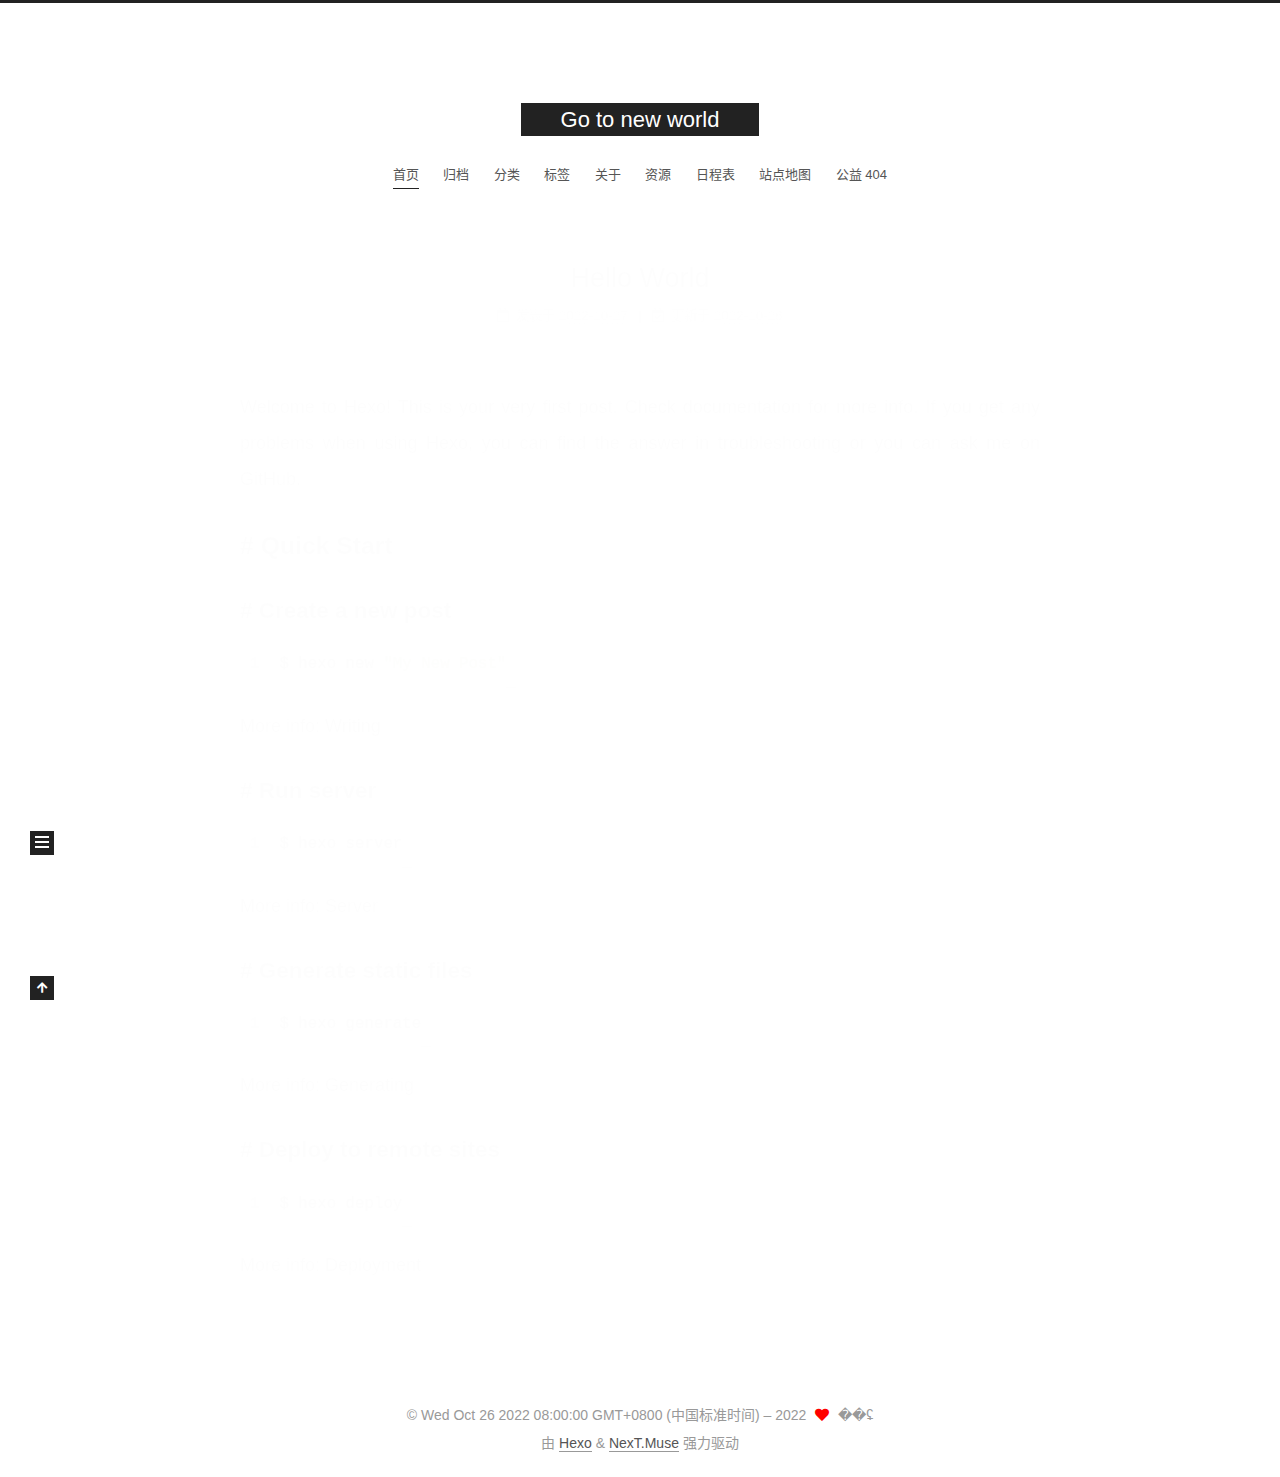
<file: index.html>
<!DOCTYPE html>
<html lang="zh-CN">
<head>
  <meta charset="UTF-8">
<meta name="viewport" content="width=device-width, initial-scale=1, maximum-scale=2">
<meta name="theme-color" content="#222">
<meta name="generator" content="Hexo 5.4.2">
  <link rel="apple-touch-icon" sizes="180x180" href="/images/apple-touch-icon-next.png">
  <link rel="icon" type="image/png" sizes="32x32" href="/images/favicon-32x32-next.png">
  <link rel="icon" type="image/png" sizes="16x16" href="/images/favicon-16x16-next.png">
  <link rel="mask-icon" href="/images/logo.svg" color="#222">

<link rel="stylesheet" href="/css/main.css">


<link rel="stylesheet" href="/lib/font-awesome/css/all.min.css">

<script id="hexo-configurations">
    var NexT = window.NexT || {};
    var CONFIG = {"hostname":"example.com","root":"/","scheme":"Muse","version":"7.8.0","exturl":false,"sidebar":{"position":"left","display":"post","padding":18,"offset":12,"onmobile":false},"copycode":{"enable":false,"show_result":false,"style":null},"back2top":{"enable":true,"sidebar":false,"scrollpercent":false},"bookmark":{"enable":false,"color":"#222","save":"auto"},"fancybox":false,"mediumzoom":false,"lazyload":false,"pangu":false,"comments":{"style":"tabs","active":null,"storage":true,"lazyload":false,"nav":null},"algolia":{"hits":{"per_page":10},"labels":{"input_placeholder":"Search for Posts","hits_empty":"We didn't find any results for the search: ${query}","hits_stats":"${hits} results found in ${time} ms"}},"localsearch":{"enable":false,"trigger":"auto","top_n_per_article":1,"unescape":false,"preload":false},"motion":{"enable":true,"async":false,"transition":{"post_block":"fadeIn","post_header":"slideDownIn","post_body":"slideDownIn","coll_header":"slideLeftIn","sidebar":"slideUpIn"}}};
  </script>

  <meta name="description" content="good good study , day day up !">
<meta property="og:type" content="website">
<meta property="og:title" content="Go to new world">
<meta property="og:url" content="http://example.com/index.html">
<meta property="og:site_name" content="Go to new world">
<meta property="og:description" content="good good study , day day up !">
<meta property="og:locale" content="zh_CN">
<meta property="article:author" content="��ʢ">
<meta name="twitter:card" content="summary">

<link rel="canonical" href="http://example.com/">


<script id="page-configurations">
  // https://hexo.io/docs/variables.html
  CONFIG.page = {
    sidebar: "",
    isHome : true,
    isPost : false,
    lang   : 'zh-CN'
  };
</script>

  <title>Go to new world</title>
  






  <noscript>
  <style>
  .use-motion .brand,
  .use-motion .menu-item,
  .sidebar-inner,
  .use-motion .post-block,
  .use-motion .pagination,
  .use-motion .comments,
  .use-motion .post-header,
  .use-motion .post-body,
  .use-motion .collection-header { opacity: initial; }

  .use-motion .site-title,
  .use-motion .site-subtitle {
    opacity: initial;
    top: initial;
  }

  .use-motion .logo-line-before i { left: initial; }
  .use-motion .logo-line-after i { right: initial; }
  </style>
</noscript>

</head>

<body itemscope itemtype="http://schema.org/WebPage">
  <div class="container use-motion">
    <div class="headband"></div>

    <header class="header" itemscope itemtype="http://schema.org/WPHeader">
      <div class="header-inner"><div class="site-brand-container">
  <div class="site-nav-toggle">
    <div class="toggle" aria-label="切换导航栏">
      <span class="toggle-line toggle-line-first"></span>
      <span class="toggle-line toggle-line-middle"></span>
      <span class="toggle-line toggle-line-last"></span>
    </div>
  </div>

  <div class="site-meta">

    <a href="/" class="brand" rel="start">
      <span class="logo-line-before"><i></i></span>
      <h1 class="site-title">Go to new world</h1>
      <span class="logo-line-after"><i></i></span>
    </a>
  </div>

  <div class="site-nav-right">
    <div class="toggle popup-trigger">
    </div>
  </div>
</div>




<nav class="site-nav">
  <ul id="menu" class="main-menu menu">
        <li class="menu-item menu-item-home">

    <a href="/" rel="section"><i class="home fa-fw"></i>首页</a>

  </li>
        <li class="menu-item menu-item-archives">

    <a href="/archives/" rel="section"><i class="archive fa-fw"></i>归档</a>

  </li>
        <li class="menu-item menu-item-categories">

    <a href="/categories/" rel="section"><i class="th fa-fw"></i>分类</a>

  </li>
        <li class="menu-item menu-item-tags">

    <a href="/tags/" rel="section"><i class="tags fa-fw"></i>标签</a>

  </li>
        <li class="menu-item menu-item-about">

    <a href="/about/" rel="section"><i class="user fa-fw"></i>关于</a>

  </li>
        <li class="menu-item menu-item-resources">

    <a href="/resources/" rel="section"><i class="download fa-fw"></i>资源</a>

  </li>
        <li class="menu-item menu-item-schedule">

    <a href="/schedule/" rel="section"><i class="calendar fa-fw"></i>日程表</a>

  </li>
        <li class="menu-item menu-item-sitemap">

    <a href="/sitemap.xml" rel="section"><i class="sitemap fa-fw"></i>站点地图</a>

  </li>
        <li class="menu-item menu-item-commonweal">

    <a href="/404/" rel="section"><i class="heartbeat fa-fw"></i>公益 404</a>

  </li>
  </ul>
</nav>




</div>
    </header>

    
  <div class="back-to-top">
    <i class="fa fa-arrow-up"></i>
    <span>0%</span>
  </div>


    <main class="main">
      <div class="main-inner">
        <div class="content-wrap">
          

          <div class="content index posts-expand">
            
      
  
  
  <article itemscope itemtype="http://schema.org/Article" class="post-block" lang="zh-CN">
    <link itemprop="mainEntityOfPage" href="http://example.com/2022/10/27/hello-world/">

    <span hidden itemprop="author" itemscope itemtype="http://schema.org/Person">
      <meta itemprop="image" content="/images/avatar.gif">
      <meta itemprop="name" content="��ʢ">
      <meta itemprop="description" content="good good study , day day up !">
    </span>

    <span hidden itemprop="publisher" itemscope itemtype="http://schema.org/Organization">
      <meta itemprop="name" content="Go to new world">
    </span>
      <header class="post-header">
        <h2 class="post-title" itemprop="name headline">
          
            <a href="/2022/10/27/hello-world/" class="post-title-link" itemprop="url">Hello World</a>
        </h2>

        <div class="post-meta">
            <span class="post-meta-item">
              <span class="post-meta-item-icon">
                <i class="far fa-calendar"></i>
              </span>
              <span class="post-meta-item-text">发表于</span>

              <time title="创建时间：2022-10-27 14:39:21" itemprop="dateCreated datePublished" datetime="2022-10-27T14:39:21+08:00">2022-10-27</time>
            </span>
              <span class="post-meta-item">
                <span class="post-meta-item-icon">
                  <i class="far fa-calendar-check"></i>
                </span>
                <span class="post-meta-item-text">更新于</span>
                <time title="修改时间：2022-10-26 19:26:44" itemprop="dateModified" datetime="2022-10-26T19:26:44+08:00">2022-10-26</time>
              </span>

          

        </div>
      </header>

    
    
    
    <div class="post-body" itemprop="articleBody">

      
          <p>Welcome to <a target="_blank" rel="noopener" href="https://hexo.io/">Hexo</a>! This is your very first post. Check <a target="_blank" rel="noopener" href="https://hexo.io/docs/">documentation</a> for more info. If you get any problems when using Hexo, you can find the answer in <a target="_blank" rel="noopener" href="https://hexo.io/docs/troubleshooting.html">troubleshooting</a> or you can ask me on <a target="_blank" rel="noopener" href="https://github.com/hexojs/hexo/issues">GitHub</a>.</p>
<h2 id="quick-start"><a class="markdownIt-Anchor" href="#quick-start">#</a> Quick Start</h2>
<h3 id="create-a-new-post"><a class="markdownIt-Anchor" href="#create-a-new-post">#</a> Create a new post</h3>
<figure class="highlight bash"><table><tr><td class="gutter"><pre><span class="line">1</span><br></pre></td><td class="code"><pre><span class="line">$ hexo new <span class="string">&quot;My New Post&quot;</span></span><br></pre></td></tr></table></figure>
<p>More info: <a target="_blank" rel="noopener" href="https://hexo.io/docs/writing.html">Writing</a></p>
<h3 id="run-server"><a class="markdownIt-Anchor" href="#run-server">#</a> Run server</h3>
<figure class="highlight bash"><table><tr><td class="gutter"><pre><span class="line">1</span><br></pre></td><td class="code"><pre><span class="line">$ hexo server</span><br></pre></td></tr></table></figure>
<p>More info: <a target="_blank" rel="noopener" href="https://hexo.io/docs/server.html">Server</a></p>
<h3 id="generate-static-files"><a class="markdownIt-Anchor" href="#generate-static-files">#</a> Generate static files</h3>
<figure class="highlight bash"><table><tr><td class="gutter"><pre><span class="line">1</span><br></pre></td><td class="code"><pre><span class="line">$ hexo generate</span><br></pre></td></tr></table></figure>
<p>More info: <a target="_blank" rel="noopener" href="https://hexo.io/docs/generating.html">Generating</a></p>
<h3 id="deploy-to-remote-sites"><a class="markdownIt-Anchor" href="#deploy-to-remote-sites">#</a> Deploy to remote sites</h3>
<figure class="highlight bash"><table><tr><td class="gutter"><pre><span class="line">1</span><br></pre></td><td class="code"><pre><span class="line">$ hexo deploy</span><br></pre></td></tr></table></figure>
<p>More info: <a target="_blank" rel="noopener" href="https://hexo.io/docs/one-command-deployment.html">Deployment</a></p>

      
    </div>

    
    
    
      <footer class="post-footer">
        <div class="post-eof"></div>
      </footer>
  </article>
  
  
  


  



          </div>
          

<script>
  window.addEventListener('tabs:register', () => {
    let { activeClass } = CONFIG.comments;
    if (CONFIG.comments.storage) {
      activeClass = localStorage.getItem('comments_active') || activeClass;
    }
    if (activeClass) {
      let activeTab = document.querySelector(`a[href="#comment-${activeClass}"]`);
      if (activeTab) {
        activeTab.click();
      }
    }
  });
  if (CONFIG.comments.storage) {
    window.addEventListener('tabs:click', event => {
      if (!event.target.matches('.tabs-comment .tab-content .tab-pane')) return;
      let commentClass = event.target.classList[1];
      localStorage.setItem('comments_active', commentClass);
    });
  }
</script>

        </div>
          
  
  <div class="toggle sidebar-toggle">
    <span class="toggle-line toggle-line-first"></span>
    <span class="toggle-line toggle-line-middle"></span>
    <span class="toggle-line toggle-line-last"></span>
  </div>

  <aside class="sidebar">
    <div class="sidebar-inner">

      <ul class="sidebar-nav motion-element">
        <li class="sidebar-nav-toc">
          文章目录
        </li>
        <li class="sidebar-nav-overview">
          站点概览
        </li>
      </ul>

      <!--noindex-->
      <div class="post-toc-wrap sidebar-panel">
      </div>
      <!--/noindex-->

      <div class="site-overview-wrap sidebar-panel">
        <div class="site-author motion-element" itemprop="author" itemscope itemtype="http://schema.org/Person">
  <p class="site-author-name" itemprop="name">��ʢ</p>
  <div class="site-description" itemprop="description">good good study , day day up !</div>
</div>
<div class="site-state-wrap motion-element">
  <nav class="site-state">
      <div class="site-state-item site-state-posts">
          <a href="/archives/">
        
          <span class="site-state-item-count">1</span>
          <span class="site-state-item-name">日志</span>
        </a>
      </div>
  </nav>
</div>



      </div>

    </div>
  </aside>
  <div id="sidebar-dimmer"></div>


      </div>
    </main>

    <footer class="footer">
      <div class="footer-inner">
        

        

<div class="copyright">
  
  &copy; Wed Oct 26 2022 08:00:00 GMT+0800 (中国标准时间) – 
  <span itemprop="copyrightYear">2022</span>
  <span class="with-love">
    <i class="fa fa-heart"></i>
  </span>
  <span class="author" itemprop="copyrightHolder">��ʢ</span>
</div>
  <div class="powered-by">由 <a href="https://hexo.io/" class="theme-link" rel="noopener" target="_blank">Hexo</a> & <a href="https://muse.theme-next.org/" class="theme-link" rel="noopener" target="_blank">NexT.Muse</a> 强力驱动
  </div>

        








      </div>
    </footer>
  </div>

  
  <script src="/lib/anime.min.js"></script>
  <script src="/lib/velocity/velocity.min.js"></script>
  <script src="/lib/velocity/velocity.ui.min.js"></script>

<script src="/js/utils.js"></script>

<script src="/js/motion.js"></script>


<script src="/js/schemes/muse.js"></script>


<script src="/js/next-boot.js"></script>




  















  

  

</body>
</html>
</file>
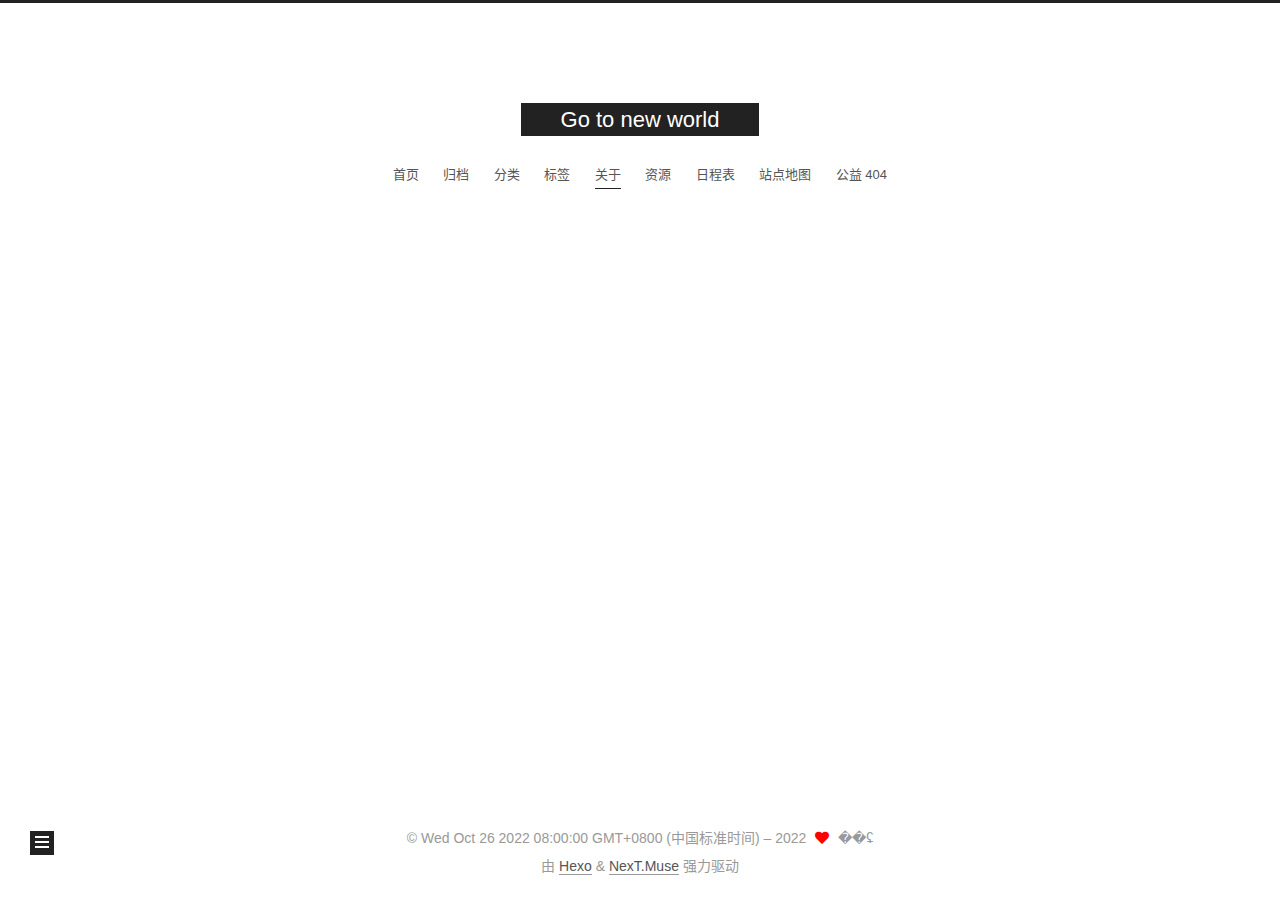
<file: about/index.html>
<!DOCTYPE html>
<html lang="zh-CN">
<head>
  <meta charset="UTF-8">
<meta name="viewport" content="width=device-width, initial-scale=1, maximum-scale=2">
<meta name="theme-color" content="#222">
<meta name="generator" content="Hexo 5.4.2">
  <link rel="apple-touch-icon" sizes="180x180" href="/images/apple-touch-icon-next.png">
  <link rel="icon" type="image/png" sizes="32x32" href="/images/favicon-32x32-next.png">
  <link rel="icon" type="image/png" sizes="16x16" href="/images/favicon-16x16-next.png">
  <link rel="mask-icon" href="/images/logo.svg" color="#222">

<link rel="stylesheet" href="/css/main.css">


<link rel="stylesheet" href="/lib/font-awesome/css/all.min.css">

<script id="hexo-configurations">
    var NexT = window.NexT || {};
    var CONFIG = {"hostname":"example.com","root":"/","scheme":"Muse","version":"7.8.0","exturl":false,"sidebar":{"position":"left","display":"post","padding":18,"offset":12,"onmobile":false},"copycode":{"enable":false,"show_result":false,"style":null},"back2top":{"enable":true,"sidebar":false,"scrollpercent":false},"bookmark":{"enable":false,"color":"#222","save":"auto"},"fancybox":false,"mediumzoom":false,"lazyload":false,"pangu":false,"comments":{"style":"tabs","active":null,"storage":true,"lazyload":false,"nav":null},"algolia":{"hits":{"per_page":10},"labels":{"input_placeholder":"Search for Posts","hits_empty":"We didn't find any results for the search: ${query}","hits_stats":"${hits} results found in ${time} ms"}},"localsearch":{"enable":false,"trigger":"auto","top_n_per_article":1,"unescape":false,"preload":false},"motion":{"enable":true,"async":false,"transition":{"post_block":"fadeIn","post_header":"slideDownIn","post_body":"slideDownIn","coll_header":"slideLeftIn","sidebar":"slideUpIn"}}};
  </script>

  <meta name="description" content="good good study , day day up !">
<meta property="og:type" content="website">
<meta property="og:title" content="关于">
<meta property="og:url" content="http://example.com/about/index.html">
<meta property="og:site_name" content="Go to new world">
<meta property="og:description" content="good good study , day day up !">
<meta property="og:locale" content="zh_CN">
<meta property="article:published_time" content="2022-10-26T13:49:00.000Z">
<meta property="article:modified_time" content="2022-10-26T13:53:14.875Z">
<meta property="article:author" content="��ʢ">
<meta name="twitter:card" content="summary">

<link rel="canonical" href="http://example.com/about/">


<script id="page-configurations">
  // https://hexo.io/docs/variables.html
  CONFIG.page = {
    sidebar: "",
    isHome : false,
    isPost : false,
    lang   : 'zh-CN'
  };
</script>

  <title>关于 | Go to new world
</title>
  






  <noscript>
  <style>
  .use-motion .brand,
  .use-motion .menu-item,
  .sidebar-inner,
  .use-motion .post-block,
  .use-motion .pagination,
  .use-motion .comments,
  .use-motion .post-header,
  .use-motion .post-body,
  .use-motion .collection-header { opacity: initial; }

  .use-motion .site-title,
  .use-motion .site-subtitle {
    opacity: initial;
    top: initial;
  }

  .use-motion .logo-line-before i { left: initial; }
  .use-motion .logo-line-after i { right: initial; }
  </style>
</noscript>

</head>

<body itemscope itemtype="http://schema.org/WebPage">
  <div class="container use-motion">
    <div class="headband"></div>

    <header class="header" itemscope itemtype="http://schema.org/WPHeader">
      <div class="header-inner"><div class="site-brand-container">
  <div class="site-nav-toggle">
    <div class="toggle" aria-label="切换导航栏">
      <span class="toggle-line toggle-line-first"></span>
      <span class="toggle-line toggle-line-middle"></span>
      <span class="toggle-line toggle-line-last"></span>
    </div>
  </div>

  <div class="site-meta">

    <a href="/" class="brand" rel="start">
      <span class="logo-line-before"><i></i></span>
      <h1 class="site-title">Go to new world</h1>
      <span class="logo-line-after"><i></i></span>
    </a>
  </div>

  <div class="site-nav-right">
    <div class="toggle popup-trigger">
    </div>
  </div>
</div>




<nav class="site-nav">
  <ul id="menu" class="main-menu menu">
        <li class="menu-item menu-item-home">

    <a href="/" rel="section"><i class="home fa-fw"></i>首页</a>

  </li>
        <li class="menu-item menu-item-archives">

    <a href="/archives/" rel="section"><i class="archive fa-fw"></i>归档</a>

  </li>
        <li class="menu-item menu-item-categories">

    <a href="/categories/" rel="section"><i class="th fa-fw"></i>分类</a>

  </li>
        <li class="menu-item menu-item-tags">

    <a href="/tags/" rel="section"><i class="tags fa-fw"></i>标签</a>

  </li>
        <li class="menu-item menu-item-about">

    <a href="/about/" rel="section"><i class="user fa-fw"></i>关于</a>

  </li>
        <li class="menu-item menu-item-resources">

    <a href="/resources/" rel="section"><i class="download fa-fw"></i>资源</a>

  </li>
        <li class="menu-item menu-item-schedule">

    <a href="/schedule/" rel="section"><i class="calendar fa-fw"></i>日程表</a>

  </li>
        <li class="menu-item menu-item-sitemap">

    <a href="/sitemap.xml" rel="section"><i class="sitemap fa-fw"></i>站点地图</a>

  </li>
        <li class="menu-item menu-item-commonweal">

    <a href="/404/" rel="section"><i class="heartbeat fa-fw"></i>公益 404</a>

  </li>
  </ul>
</nav>




</div>
    </header>

    
  <div class="back-to-top">
    <i class="fa fa-arrow-up"></i>
    <span>0%</span>
  </div>


    <main class="main">
      <div class="main-inner">
        <div class="content-wrap">
          
  
  

          <div class="content page posts-expand">
            

    
    
    
    <div class="post-block" lang="zh-CN">
      <header class="post-header">

<h1 class="post-title" itemprop="name headline">关于
</h1>

<div class="post-meta">
  

</div>

</header>

      
      
      
      <div class="post-body">
          
      </div>
      
      
      
    </div>
    

    
    
    


          </div>
          

<script>
  window.addEventListener('tabs:register', () => {
    let { activeClass } = CONFIG.comments;
    if (CONFIG.comments.storage) {
      activeClass = localStorage.getItem('comments_active') || activeClass;
    }
    if (activeClass) {
      let activeTab = document.querySelector(`a[href="#comment-${activeClass}"]`);
      if (activeTab) {
        activeTab.click();
      }
    }
  });
  if (CONFIG.comments.storage) {
    window.addEventListener('tabs:click', event => {
      if (!event.target.matches('.tabs-comment .tab-content .tab-pane')) return;
      let commentClass = event.target.classList[1];
      localStorage.setItem('comments_active', commentClass);
    });
  }
</script>

        </div>
          
  
  <div class="toggle sidebar-toggle">
    <span class="toggle-line toggle-line-first"></span>
    <span class="toggle-line toggle-line-middle"></span>
    <span class="toggle-line toggle-line-last"></span>
  </div>

  <aside class="sidebar">
    <div class="sidebar-inner">

      <ul class="sidebar-nav motion-element">
        <li class="sidebar-nav-toc">
          文章目录
        </li>
        <li class="sidebar-nav-overview">
          站点概览
        </li>
      </ul>

      <!--noindex-->
      <div class="post-toc-wrap sidebar-panel">
      </div>
      <!--/noindex-->

      <div class="site-overview-wrap sidebar-panel">
        <div class="site-author motion-element" itemprop="author" itemscope itemtype="http://schema.org/Person">
  <p class="site-author-name" itemprop="name">��ʢ</p>
  <div class="site-description" itemprop="description">good good study , day day up !</div>
</div>
<div class="site-state-wrap motion-element">
  <nav class="site-state">
      <div class="site-state-item site-state-posts">
          <a href="/archives/">
        
          <span class="site-state-item-count">1</span>
          <span class="site-state-item-name">日志</span>
        </a>
      </div>
  </nav>
</div>



      </div>

    </div>
  </aside>
  <div id="sidebar-dimmer"></div>


      </div>
    </main>

    <footer class="footer">
      <div class="footer-inner">
        

        

<div class="copyright">
  
  &copy; Wed Oct 26 2022 08:00:00 GMT+0800 (中国标准时间) – 
  <span itemprop="copyrightYear">2022</span>
  <span class="with-love">
    <i class="fa fa-heart"></i>
  </span>
  <span class="author" itemprop="copyrightHolder">��ʢ</span>
</div>
  <div class="powered-by">由 <a href="https://hexo.io/" class="theme-link" rel="noopener" target="_blank">Hexo</a> & <a href="https://muse.theme-next.org/" class="theme-link" rel="noopener" target="_blank">NexT.Muse</a> 强力驱动
  </div>

        








      </div>
    </footer>
  </div>

  
  <script src="/lib/anime.min.js"></script>
  <script src="/lib/velocity/velocity.min.js"></script>
  <script src="/lib/velocity/velocity.ui.min.js"></script>

<script src="/js/utils.js"></script>

<script src="/js/motion.js"></script>


<script src="/js/schemes/muse.js"></script>


<script src="/js/next-boot.js"></script>




  















  

  

</body>
</html>
</file>
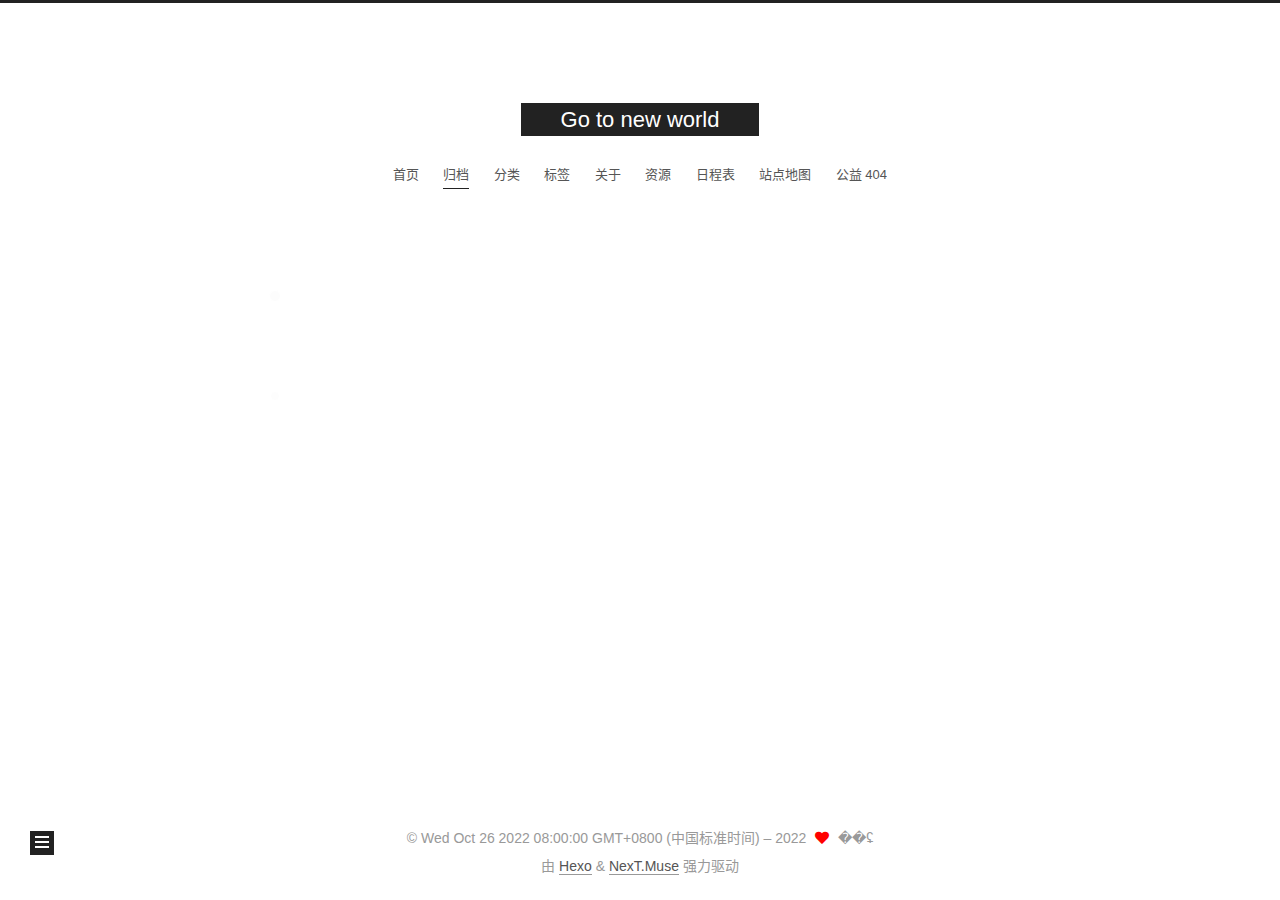
<file: archives/index.html>
<!DOCTYPE html>
<html lang="zh-CN">
<head>
  <meta charset="UTF-8">
<meta name="viewport" content="width=device-width, initial-scale=1, maximum-scale=2">
<meta name="theme-color" content="#222">
<meta name="generator" content="Hexo 5.4.2">
  <link rel="apple-touch-icon" sizes="180x180" href="/images/apple-touch-icon-next.png">
  <link rel="icon" type="image/png" sizes="32x32" href="/images/favicon-32x32-next.png">
  <link rel="icon" type="image/png" sizes="16x16" href="/images/favicon-16x16-next.png">
  <link rel="mask-icon" href="/images/logo.svg" color="#222">

<link rel="stylesheet" href="/css/main.css">


<link rel="stylesheet" href="/lib/font-awesome/css/all.min.css">

<script id="hexo-configurations">
    var NexT = window.NexT || {};
    var CONFIG = {"hostname":"example.com","root":"/","scheme":"Muse","version":"7.8.0","exturl":false,"sidebar":{"position":"left","display":"post","padding":18,"offset":12,"onmobile":false},"copycode":{"enable":false,"show_result":false,"style":null},"back2top":{"enable":true,"sidebar":false,"scrollpercent":false},"bookmark":{"enable":false,"color":"#222","save":"auto"},"fancybox":false,"mediumzoom":false,"lazyload":false,"pangu":false,"comments":{"style":"tabs","active":null,"storage":true,"lazyload":false,"nav":null},"algolia":{"hits":{"per_page":10},"labels":{"input_placeholder":"Search for Posts","hits_empty":"We didn't find any results for the search: ${query}","hits_stats":"${hits} results found in ${time} ms"}},"localsearch":{"enable":false,"trigger":"auto","top_n_per_article":1,"unescape":false,"preload":false},"motion":{"enable":true,"async":false,"transition":{"post_block":"fadeIn","post_header":"slideDownIn","post_body":"slideDownIn","coll_header":"slideLeftIn","sidebar":"slideUpIn"}}};
  </script>

  <meta name="description" content="good good study , day day up !">
<meta property="og:type" content="website">
<meta property="og:title" content="Go to new world">
<meta property="og:url" content="http://example.com/archives/index.html">
<meta property="og:site_name" content="Go to new world">
<meta property="og:description" content="good good study , day day up !">
<meta property="og:locale" content="zh_CN">
<meta property="article:author" content="��ʢ">
<meta name="twitter:card" content="summary">

<link rel="canonical" href="http://example.com/archives/">


<script id="page-configurations">
  // https://hexo.io/docs/variables.html
  CONFIG.page = {
    sidebar: "",
    isHome : false,
    isPost : false,
    lang   : 'zh-CN'
  };
</script>

  <title>归档 | Go to new world</title>
  






  <noscript>
  <style>
  .use-motion .brand,
  .use-motion .menu-item,
  .sidebar-inner,
  .use-motion .post-block,
  .use-motion .pagination,
  .use-motion .comments,
  .use-motion .post-header,
  .use-motion .post-body,
  .use-motion .collection-header { opacity: initial; }

  .use-motion .site-title,
  .use-motion .site-subtitle {
    opacity: initial;
    top: initial;
  }

  .use-motion .logo-line-before i { left: initial; }
  .use-motion .logo-line-after i { right: initial; }
  </style>
</noscript>

</head>

<body itemscope itemtype="http://schema.org/WebPage">
  <div class="container use-motion">
    <div class="headband"></div>

    <header class="header" itemscope itemtype="http://schema.org/WPHeader">
      <div class="header-inner"><div class="site-brand-container">
  <div class="site-nav-toggle">
    <div class="toggle" aria-label="切换导航栏">
      <span class="toggle-line toggle-line-first"></span>
      <span class="toggle-line toggle-line-middle"></span>
      <span class="toggle-line toggle-line-last"></span>
    </div>
  </div>

  <div class="site-meta">

    <a href="/" class="brand" rel="start">
      <span class="logo-line-before"><i></i></span>
      <h1 class="site-title">Go to new world</h1>
      <span class="logo-line-after"><i></i></span>
    </a>
  </div>

  <div class="site-nav-right">
    <div class="toggle popup-trigger">
    </div>
  </div>
</div>




<nav class="site-nav">
  <ul id="menu" class="main-menu menu">
        <li class="menu-item menu-item-home">

    <a href="/" rel="section"><i class="home fa-fw"></i>首页</a>

  </li>
        <li class="menu-item menu-item-archives">

    <a href="/archives/" rel="section"><i class="archive fa-fw"></i>归档</a>

  </li>
        <li class="menu-item menu-item-categories">

    <a href="/categories/" rel="section"><i class="th fa-fw"></i>分类</a>

  </li>
        <li class="menu-item menu-item-tags">

    <a href="/tags/" rel="section"><i class="tags fa-fw"></i>标签</a>

  </li>
        <li class="menu-item menu-item-about">

    <a href="/about/" rel="section"><i class="user fa-fw"></i>关于</a>

  </li>
        <li class="menu-item menu-item-resources">

    <a href="/resources/" rel="section"><i class="download fa-fw"></i>资源</a>

  </li>
        <li class="menu-item menu-item-schedule">

    <a href="/schedule/" rel="section"><i class="calendar fa-fw"></i>日程表</a>

  </li>
        <li class="menu-item menu-item-sitemap">

    <a href="/sitemap.xml" rel="section"><i class="sitemap fa-fw"></i>站点地图</a>

  </li>
        <li class="menu-item menu-item-commonweal">

    <a href="/404/" rel="section"><i class="heartbeat fa-fw"></i>公益 404</a>

  </li>
  </ul>
</nav>




</div>
    </header>

    
  <div class="back-to-top">
    <i class="fa fa-arrow-up"></i>
    <span>0%</span>
  </div>


    <main class="main">
      <div class="main-inner">
        <div class="content-wrap">
          

          <div class="content archive">
            

  
  
  
  <div class="post-block">
    <div class="posts-collapse">
      <div class="collection-title">
        <span class="collection-header">嗯..! 目前共计 1 篇日志。 继续努力。</span>
      </div>

      
    <div class="collection-year">
      <span class="collection-header">2022</span>
    </div>

  <article itemscope itemtype="http://schema.org/Article">
    <header class="post-header">

      <div class="post-meta">
        <time itemprop="dateCreated"
              datetime="2022-10-27T14:39:21+08:00"
              content="2022-10-27">
          10-27
        </time>
      </div>

      <div class="post-title">
          <a class="post-title-link" href="/2022/10/27/hello-world/" itemprop="url">
            <span itemprop="name">Hello World</span>
          </a>
      </div>

    </header>
  </article>


    </div>
  </div>
  
  
  

  



          </div>
          

<script>
  window.addEventListener('tabs:register', () => {
    let { activeClass } = CONFIG.comments;
    if (CONFIG.comments.storage) {
      activeClass = localStorage.getItem('comments_active') || activeClass;
    }
    if (activeClass) {
      let activeTab = document.querySelector(`a[href="#comment-${activeClass}"]`);
      if (activeTab) {
        activeTab.click();
      }
    }
  });
  if (CONFIG.comments.storage) {
    window.addEventListener('tabs:click', event => {
      if (!event.target.matches('.tabs-comment .tab-content .tab-pane')) return;
      let commentClass = event.target.classList[1];
      localStorage.setItem('comments_active', commentClass);
    });
  }
</script>

        </div>
          
  
  <div class="toggle sidebar-toggle">
    <span class="toggle-line toggle-line-first"></span>
    <span class="toggle-line toggle-line-middle"></span>
    <span class="toggle-line toggle-line-last"></span>
  </div>

  <aside class="sidebar">
    <div class="sidebar-inner">

      <ul class="sidebar-nav motion-element">
        <li class="sidebar-nav-toc">
          文章目录
        </li>
        <li class="sidebar-nav-overview">
          站点概览
        </li>
      </ul>

      <!--noindex-->
      <div class="post-toc-wrap sidebar-panel">
      </div>
      <!--/noindex-->

      <div class="site-overview-wrap sidebar-panel">
        <div class="site-author motion-element" itemprop="author" itemscope itemtype="http://schema.org/Person">
  <p class="site-author-name" itemprop="name">��ʢ</p>
  <div class="site-description" itemprop="description">good good study , day day up !</div>
</div>
<div class="site-state-wrap motion-element">
  <nav class="site-state">
      <div class="site-state-item site-state-posts">
          <a href="/archives/">
        
          <span class="site-state-item-count">1</span>
          <span class="site-state-item-name">日志</span>
        </a>
      </div>
  </nav>
</div>



      </div>

    </div>
  </aside>
  <div id="sidebar-dimmer"></div>


      </div>
    </main>

    <footer class="footer">
      <div class="footer-inner">
        

        

<div class="copyright">
  
  &copy; Wed Oct 26 2022 08:00:00 GMT+0800 (中国标准时间) – 
  <span itemprop="copyrightYear">2022</span>
  <span class="with-love">
    <i class="fa fa-heart"></i>
  </span>
  <span class="author" itemprop="copyrightHolder">��ʢ</span>
</div>
  <div class="powered-by">由 <a href="https://hexo.io/" class="theme-link" rel="noopener" target="_blank">Hexo</a> & <a href="https://muse.theme-next.org/" class="theme-link" rel="noopener" target="_blank">NexT.Muse</a> 强力驱动
  </div>

        








      </div>
    </footer>
  </div>

  
  <script src="/lib/anime.min.js"></script>
  <script src="/lib/velocity/velocity.min.js"></script>
  <script src="/lib/velocity/velocity.ui.min.js"></script>

<script src="/js/utils.js"></script>

<script src="/js/motion.js"></script>


<script src="/js/schemes/muse.js"></script>


<script src="/js/next-boot.js"></script>




  















  

  

</body>
</html>
</file>
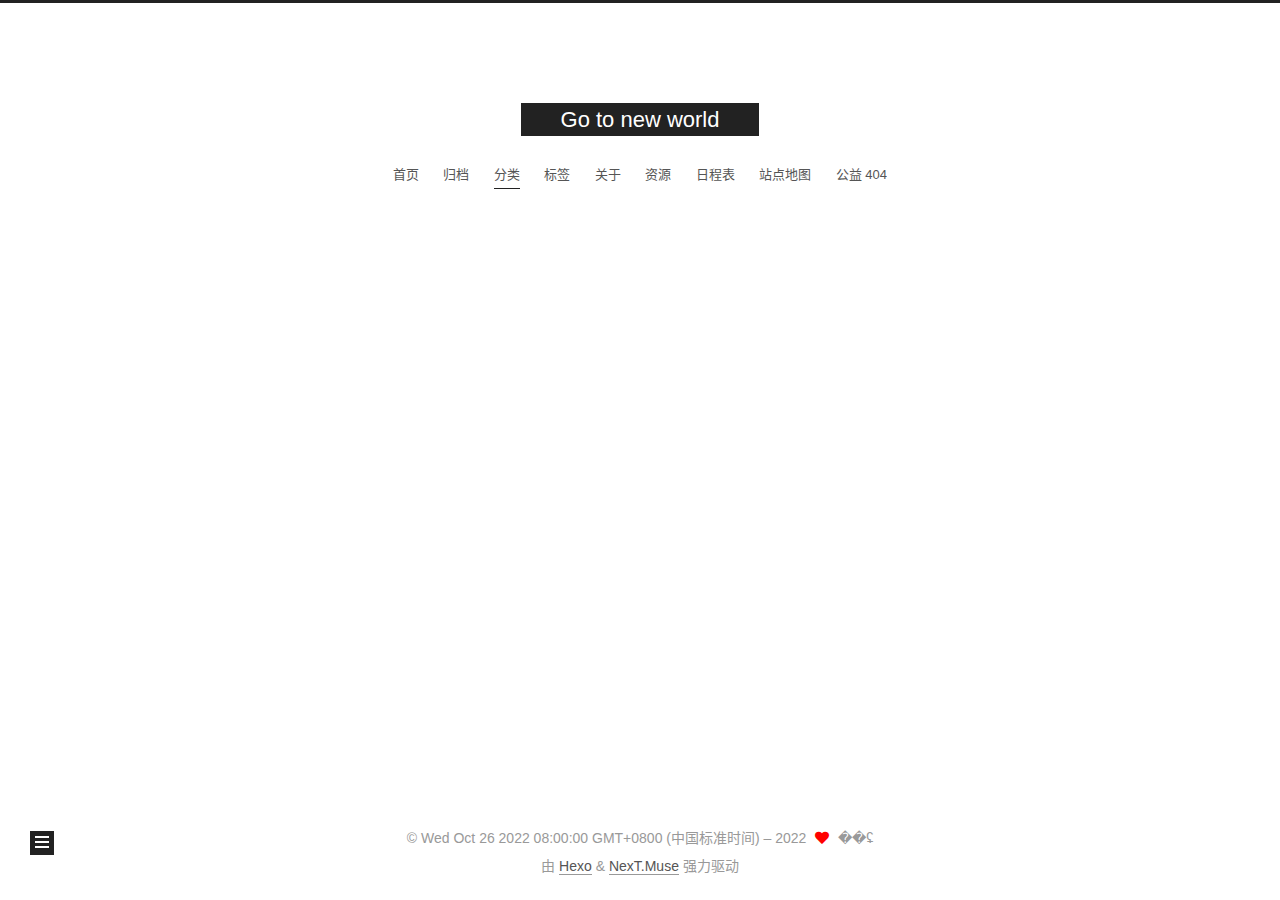
<file: categories/index.html>
<!DOCTYPE html>
<html lang="zh-CN">
<head>
  <meta charset="UTF-8">
<meta name="viewport" content="width=device-width, initial-scale=1, maximum-scale=2">
<meta name="theme-color" content="#222">
<meta name="generator" content="Hexo 5.4.2">
  <link rel="apple-touch-icon" sizes="180x180" href="/images/apple-touch-icon-next.png">
  <link rel="icon" type="image/png" sizes="32x32" href="/images/favicon-32x32-next.png">
  <link rel="icon" type="image/png" sizes="16x16" href="/images/favicon-16x16-next.png">
  <link rel="mask-icon" href="/images/logo.svg" color="#222">

<link rel="stylesheet" href="/css/main.css">


<link rel="stylesheet" href="/lib/font-awesome/css/all.min.css">

<script id="hexo-configurations">
    var NexT = window.NexT || {};
    var CONFIG = {"hostname":"example.com","root":"/","scheme":"Muse","version":"7.8.0","exturl":false,"sidebar":{"position":"left","display":"post","padding":18,"offset":12,"onmobile":false},"copycode":{"enable":false,"show_result":false,"style":null},"back2top":{"enable":true,"sidebar":false,"scrollpercent":false},"bookmark":{"enable":false,"color":"#222","save":"auto"},"fancybox":false,"mediumzoom":false,"lazyload":false,"pangu":false,"comments":{"style":"tabs","active":null,"storage":true,"lazyload":false,"nav":null},"algolia":{"hits":{"per_page":10},"labels":{"input_placeholder":"Search for Posts","hits_empty":"We didn't find any results for the search: ${query}","hits_stats":"${hits} results found in ${time} ms"}},"localsearch":{"enable":false,"trigger":"auto","top_n_per_article":1,"unescape":false,"preload":false},"motion":{"enable":true,"async":false,"transition":{"post_block":"fadeIn","post_header":"slideDownIn","post_body":"slideDownIn","coll_header":"slideLeftIn","sidebar":"slideUpIn"}}};
  </script>

  <meta name="description" content="good good study , day day up !">
<meta property="og:type" content="website">
<meta property="og:title" content="分类">
<meta property="og:url" content="http://example.com/categories/index.html">
<meta property="og:site_name" content="Go to new world">
<meta property="og:description" content="good good study , day day up !">
<meta property="og:locale" content="zh_CN">
<meta property="article:published_time" content="2022-10-26T13:49:00.000Z">
<meta property="article:modified_time" content="2022-10-26T13:53:30.516Z">
<meta property="article:author" content="��ʢ">
<meta name="twitter:card" content="summary">

<link rel="canonical" href="http://example.com/categories/">


<script id="page-configurations">
  // https://hexo.io/docs/variables.html
  CONFIG.page = {
    sidebar: "",
    isHome : false,
    isPost : false,
    lang   : 'zh-CN'
  };
</script>

  <title>分类 | Go to new world
</title>
  






  <noscript>
  <style>
  .use-motion .brand,
  .use-motion .menu-item,
  .sidebar-inner,
  .use-motion .post-block,
  .use-motion .pagination,
  .use-motion .comments,
  .use-motion .post-header,
  .use-motion .post-body,
  .use-motion .collection-header { opacity: initial; }

  .use-motion .site-title,
  .use-motion .site-subtitle {
    opacity: initial;
    top: initial;
  }

  .use-motion .logo-line-before i { left: initial; }
  .use-motion .logo-line-after i { right: initial; }
  </style>
</noscript>

</head>

<body itemscope itemtype="http://schema.org/WebPage">
  <div class="container use-motion">
    <div class="headband"></div>

    <header class="header" itemscope itemtype="http://schema.org/WPHeader">
      <div class="header-inner"><div class="site-brand-container">
  <div class="site-nav-toggle">
    <div class="toggle" aria-label="切换导航栏">
      <span class="toggle-line toggle-line-first"></span>
      <span class="toggle-line toggle-line-middle"></span>
      <span class="toggle-line toggle-line-last"></span>
    </div>
  </div>

  <div class="site-meta">

    <a href="/" class="brand" rel="start">
      <span class="logo-line-before"><i></i></span>
      <h1 class="site-title">Go to new world</h1>
      <span class="logo-line-after"><i></i></span>
    </a>
  </div>

  <div class="site-nav-right">
    <div class="toggle popup-trigger">
    </div>
  </div>
</div>




<nav class="site-nav">
  <ul id="menu" class="main-menu menu">
        <li class="menu-item menu-item-home">

    <a href="/" rel="section"><i class="home fa-fw"></i>首页</a>

  </li>
        <li class="menu-item menu-item-archives">

    <a href="/archives/" rel="section"><i class="archive fa-fw"></i>归档</a>

  </li>
        <li class="menu-item menu-item-categories">

    <a href="/categories/" rel="section"><i class="th fa-fw"></i>分类</a>

  </li>
        <li class="menu-item menu-item-tags">

    <a href="/tags/" rel="section"><i class="tags fa-fw"></i>标签</a>

  </li>
        <li class="menu-item menu-item-about">

    <a href="/about/" rel="section"><i class="user fa-fw"></i>关于</a>

  </li>
        <li class="menu-item menu-item-resources">

    <a href="/resources/" rel="section"><i class="download fa-fw"></i>资源</a>

  </li>
        <li class="menu-item menu-item-schedule">

    <a href="/schedule/" rel="section"><i class="calendar fa-fw"></i>日程表</a>

  </li>
        <li class="menu-item menu-item-sitemap">

    <a href="/sitemap.xml" rel="section"><i class="sitemap fa-fw"></i>站点地图</a>

  </li>
        <li class="menu-item menu-item-commonweal">

    <a href="/404/" rel="section"><i class="heartbeat fa-fw"></i>公益 404</a>

  </li>
  </ul>
</nav>




</div>
    </header>

    
  <div class="back-to-top">
    <i class="fa fa-arrow-up"></i>
    <span>0%</span>
  </div>


    <main class="main">
      <div class="main-inner">
        <div class="content-wrap">
          
  
  

          <div class="content page posts-expand">
            

    
    
    
    <div class="post-block" lang="zh-CN">
      <header class="post-header">

<h1 class="post-title" itemprop="name headline">分类
</h1>

<div class="post-meta">
  

</div>

</header>

      
      
      
      <div class="post-body">
          <div class="category-all-page">
            <div class="category-all-title">
              暂无分类
            </div>
            <div class="category-all">
              
            </div>
          </div>
        
      </div>
      
      
      
    </div>
    

    
    
    


          </div>
          

<script>
  window.addEventListener('tabs:register', () => {
    let { activeClass } = CONFIG.comments;
    if (CONFIG.comments.storage) {
      activeClass = localStorage.getItem('comments_active') || activeClass;
    }
    if (activeClass) {
      let activeTab = document.querySelector(`a[href="#comment-${activeClass}"]`);
      if (activeTab) {
        activeTab.click();
      }
    }
  });
  if (CONFIG.comments.storage) {
    window.addEventListener('tabs:click', event => {
      if (!event.target.matches('.tabs-comment .tab-content .tab-pane')) return;
      let commentClass = event.target.classList[1];
      localStorage.setItem('comments_active', commentClass);
    });
  }
</script>

        </div>
          
  
  <div class="toggle sidebar-toggle">
    <span class="toggle-line toggle-line-first"></span>
    <span class="toggle-line toggle-line-middle"></span>
    <span class="toggle-line toggle-line-last"></span>
  </div>

  <aside class="sidebar">
    <div class="sidebar-inner">

      <ul class="sidebar-nav motion-element">
        <li class="sidebar-nav-toc">
          文章目录
        </li>
        <li class="sidebar-nav-overview">
          站点概览
        </li>
      </ul>

      <!--noindex-->
      <div class="post-toc-wrap sidebar-panel">
      </div>
      <!--/noindex-->

      <div class="site-overview-wrap sidebar-panel">
        <div class="site-author motion-element" itemprop="author" itemscope itemtype="http://schema.org/Person">
  <p class="site-author-name" itemprop="name">��ʢ</p>
  <div class="site-description" itemprop="description">good good study , day day up !</div>
</div>
<div class="site-state-wrap motion-element">
  <nav class="site-state">
      <div class="site-state-item site-state-posts">
          <a href="/archives/">
        
          <span class="site-state-item-count">1</span>
          <span class="site-state-item-name">日志</span>
        </a>
      </div>
  </nav>
</div>



      </div>

    </div>
  </aside>
  <div id="sidebar-dimmer"></div>


      </div>
    </main>

    <footer class="footer">
      <div class="footer-inner">
        

        

<div class="copyright">
  
  &copy; Wed Oct 26 2022 08:00:00 GMT+0800 (中国标准时间) – 
  <span itemprop="copyrightYear">2022</span>
  <span class="with-love">
    <i class="fa fa-heart"></i>
  </span>
  <span class="author" itemprop="copyrightHolder">��ʢ</span>
</div>
  <div class="powered-by">由 <a href="https://hexo.io/" class="theme-link" rel="noopener" target="_blank">Hexo</a> & <a href="https://muse.theme-next.org/" class="theme-link" rel="noopener" target="_blank">NexT.Muse</a> 强力驱动
  </div>

        








      </div>
    </footer>
  </div>

  
  <script src="/lib/anime.min.js"></script>
  <script src="/lib/velocity/velocity.min.js"></script>
  <script src="/lib/velocity/velocity.ui.min.js"></script>

<script src="/js/utils.js"></script>

<script src="/js/motion.js"></script>


<script src="/js/schemes/muse.js"></script>


<script src="/js/next-boot.js"></script>




  















  

  

</body>
</html>
</file>
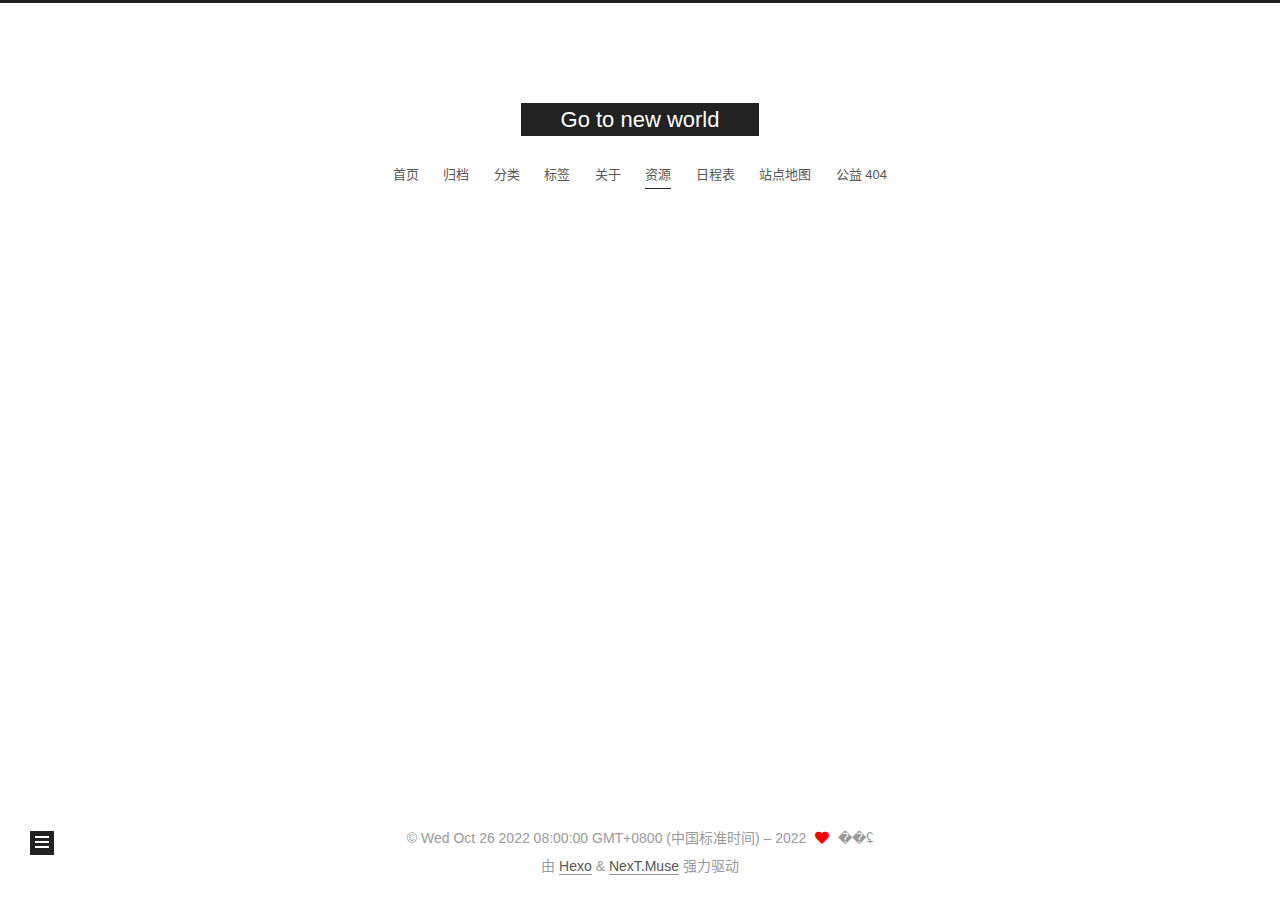
<file: resources/index.html>
<!DOCTYPE html>
<html lang="zh-CN">
<head>
  <meta charset="UTF-8">
<meta name="viewport" content="width=device-width, initial-scale=1, maximum-scale=2">
<meta name="theme-color" content="#222">
<meta name="generator" content="Hexo 5.4.2">
  <link rel="apple-touch-icon" sizes="180x180" href="/images/apple-touch-icon-next.png">
  <link rel="icon" type="image/png" sizes="32x32" href="/images/favicon-32x32-next.png">
  <link rel="icon" type="image/png" sizes="16x16" href="/images/favicon-16x16-next.png">
  <link rel="mask-icon" href="/images/logo.svg" color="#222">

<link rel="stylesheet" href="/css/main.css">


<link rel="stylesheet" href="/lib/font-awesome/css/all.min.css">

<script id="hexo-configurations">
    var NexT = window.NexT || {};
    var CONFIG = {"hostname":"example.com","root":"/","scheme":"Muse","version":"7.8.0","exturl":false,"sidebar":{"position":"left","display":"post","padding":18,"offset":12,"onmobile":false},"copycode":{"enable":false,"show_result":false,"style":null},"back2top":{"enable":true,"sidebar":false,"scrollpercent":false},"bookmark":{"enable":false,"color":"#222","save":"auto"},"fancybox":false,"mediumzoom":false,"lazyload":false,"pangu":false,"comments":{"style":"tabs","active":null,"storage":true,"lazyload":false,"nav":null},"algolia":{"hits":{"per_page":10},"labels":{"input_placeholder":"Search for Posts","hits_empty":"We didn't find any results for the search: ${query}","hits_stats":"${hits} results found in ${time} ms"}},"localsearch":{"enable":false,"trigger":"auto","top_n_per_article":1,"unescape":false,"preload":false},"motion":{"enable":true,"async":false,"transition":{"post_block":"fadeIn","post_header":"slideDownIn","post_body":"slideDownIn","coll_header":"slideLeftIn","sidebar":"slideUpIn"}}};
  </script>

  <meta name="description" content="good good study , day day up !">
<meta property="og:type" content="website">
<meta property="og:title" content="资源">
<meta property="og:url" content="http://example.com/resources/index.html">
<meta property="og:site_name" content="Go to new world">
<meta property="og:description" content="good good study , day day up !">
<meta property="og:locale" content="zh_CN">
<meta property="article:published_time" content="2022-10-26T13:49:08.000Z">
<meta property="article:modified_time" content="2022-10-26T13:54:09.600Z">
<meta property="article:author" content="��ʢ">
<meta name="twitter:card" content="summary">

<link rel="canonical" href="http://example.com/resources/">


<script id="page-configurations">
  // https://hexo.io/docs/variables.html
  CONFIG.page = {
    sidebar: "",
    isHome : false,
    isPost : false,
    lang   : 'zh-CN'
  };
</script>

  <title>资源 | Go to new world
</title>
  






  <noscript>
  <style>
  .use-motion .brand,
  .use-motion .menu-item,
  .sidebar-inner,
  .use-motion .post-block,
  .use-motion .pagination,
  .use-motion .comments,
  .use-motion .post-header,
  .use-motion .post-body,
  .use-motion .collection-header { opacity: initial; }

  .use-motion .site-title,
  .use-motion .site-subtitle {
    opacity: initial;
    top: initial;
  }

  .use-motion .logo-line-before i { left: initial; }
  .use-motion .logo-line-after i { right: initial; }
  </style>
</noscript>

</head>

<body itemscope itemtype="http://schema.org/WebPage">
  <div class="container use-motion">
    <div class="headband"></div>

    <header class="header" itemscope itemtype="http://schema.org/WPHeader">
      <div class="header-inner"><div class="site-brand-container">
  <div class="site-nav-toggle">
    <div class="toggle" aria-label="切换导航栏">
      <span class="toggle-line toggle-line-first"></span>
      <span class="toggle-line toggle-line-middle"></span>
      <span class="toggle-line toggle-line-last"></span>
    </div>
  </div>

  <div class="site-meta">

    <a href="/" class="brand" rel="start">
      <span class="logo-line-before"><i></i></span>
      <h1 class="site-title">Go to new world</h1>
      <span class="logo-line-after"><i></i></span>
    </a>
  </div>

  <div class="site-nav-right">
    <div class="toggle popup-trigger">
    </div>
  </div>
</div>




<nav class="site-nav">
  <ul id="menu" class="main-menu menu">
        <li class="menu-item menu-item-home">

    <a href="/" rel="section"><i class="home fa-fw"></i>首页</a>

  </li>
        <li class="menu-item menu-item-archives">

    <a href="/archives/" rel="section"><i class="archive fa-fw"></i>归档</a>

  </li>
        <li class="menu-item menu-item-categories">

    <a href="/categories/" rel="section"><i class="th fa-fw"></i>分类</a>

  </li>
        <li class="menu-item menu-item-tags">

    <a href="/tags/" rel="section"><i class="tags fa-fw"></i>标签</a>

  </li>
        <li class="menu-item menu-item-about">

    <a href="/about/" rel="section"><i class="user fa-fw"></i>关于</a>

  </li>
        <li class="menu-item menu-item-resources">

    <a href="/resources/" rel="section"><i class="download fa-fw"></i>资源</a>

  </li>
        <li class="menu-item menu-item-schedule">

    <a href="/schedule/" rel="section"><i class="calendar fa-fw"></i>日程表</a>

  </li>
        <li class="menu-item menu-item-sitemap">

    <a href="/sitemap.xml" rel="section"><i class="sitemap fa-fw"></i>站点地图</a>

  </li>
        <li class="menu-item menu-item-commonweal">

    <a href="/404/" rel="section"><i class="heartbeat fa-fw"></i>公益 404</a>

  </li>
  </ul>
</nav>




</div>
    </header>

    
  <div class="back-to-top">
    <i class="fa fa-arrow-up"></i>
    <span>0%</span>
  </div>


    <main class="main">
      <div class="main-inner">
        <div class="content-wrap">
          
  
  

          <div class="content page posts-expand">
            

    
    
    
    <div class="post-block" lang="zh-CN">
      <header class="post-header">

<h1 class="post-title" itemprop="name headline">资源
</h1>

<div class="post-meta">
  

</div>

</header>

      
      
      
      <div class="post-body">
          
      </div>
      
      
      
    </div>
    

    
    
    


          </div>
          

<script>
  window.addEventListener('tabs:register', () => {
    let { activeClass } = CONFIG.comments;
    if (CONFIG.comments.storage) {
      activeClass = localStorage.getItem('comments_active') || activeClass;
    }
    if (activeClass) {
      let activeTab = document.querySelector(`a[href="#comment-${activeClass}"]`);
      if (activeTab) {
        activeTab.click();
      }
    }
  });
  if (CONFIG.comments.storage) {
    window.addEventListener('tabs:click', event => {
      if (!event.target.matches('.tabs-comment .tab-content .tab-pane')) return;
      let commentClass = event.target.classList[1];
      localStorage.setItem('comments_active', commentClass);
    });
  }
</script>

        </div>
          
  
  <div class="toggle sidebar-toggle">
    <span class="toggle-line toggle-line-first"></span>
    <span class="toggle-line toggle-line-middle"></span>
    <span class="toggle-line toggle-line-last"></span>
  </div>

  <aside class="sidebar">
    <div class="sidebar-inner">

      <ul class="sidebar-nav motion-element">
        <li class="sidebar-nav-toc">
          文章目录
        </li>
        <li class="sidebar-nav-overview">
          站点概览
        </li>
      </ul>

      <!--noindex-->
      <div class="post-toc-wrap sidebar-panel">
      </div>
      <!--/noindex-->

      <div class="site-overview-wrap sidebar-panel">
        <div class="site-author motion-element" itemprop="author" itemscope itemtype="http://schema.org/Person">
  <p class="site-author-name" itemprop="name">��ʢ</p>
  <div class="site-description" itemprop="description">good good study , day day up !</div>
</div>
<div class="site-state-wrap motion-element">
  <nav class="site-state">
      <div class="site-state-item site-state-posts">
          <a href="/archives/">
        
          <span class="site-state-item-count">1</span>
          <span class="site-state-item-name">日志</span>
        </a>
      </div>
  </nav>
</div>



      </div>

    </div>
  </aside>
  <div id="sidebar-dimmer"></div>


      </div>
    </main>

    <footer class="footer">
      <div class="footer-inner">
        

        

<div class="copyright">
  
  &copy; Wed Oct 26 2022 08:00:00 GMT+0800 (中国标准时间) – 
  <span itemprop="copyrightYear">2022</span>
  <span class="with-love">
    <i class="fa fa-heart"></i>
  </span>
  <span class="author" itemprop="copyrightHolder">��ʢ</span>
</div>
  <div class="powered-by">由 <a href="https://hexo.io/" class="theme-link" rel="noopener" target="_blank">Hexo</a> & <a href="https://muse.theme-next.org/" class="theme-link" rel="noopener" target="_blank">NexT.Muse</a> 强力驱动
  </div>

        








      </div>
    </footer>
  </div>

  
  <script src="/lib/anime.min.js"></script>
  <script src="/lib/velocity/velocity.min.js"></script>
  <script src="/lib/velocity/velocity.ui.min.js"></script>

<script src="/js/utils.js"></script>

<script src="/js/motion.js"></script>


<script src="/js/schemes/muse.js"></script>


<script src="/js/next-boot.js"></script>




  















  

  

</body>
</html>
</file>
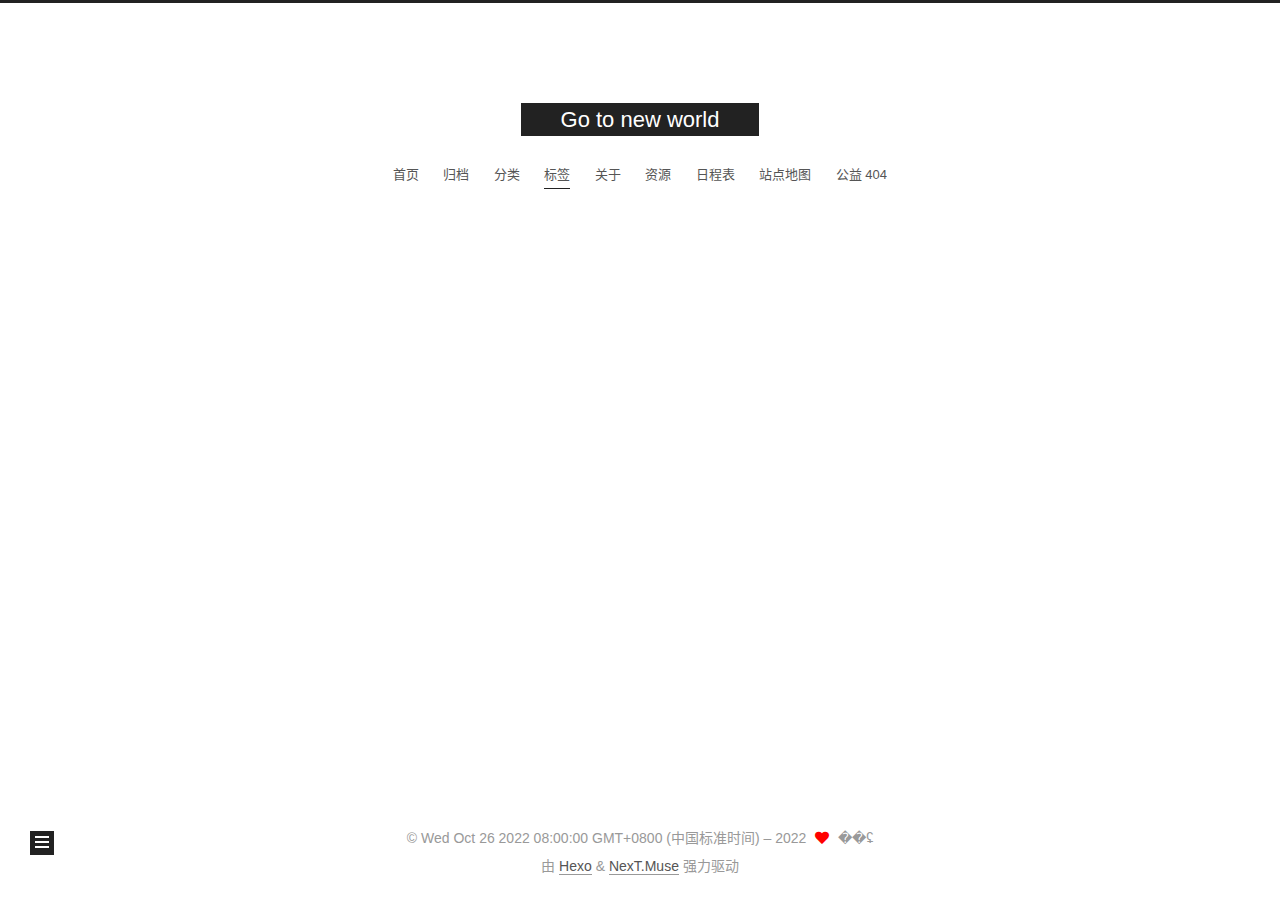
<file: tags/index.html>
<!DOCTYPE html>
<html lang="zh-CN">
<head>
  <meta charset="UTF-8">
<meta name="viewport" content="width=device-width, initial-scale=1, maximum-scale=2">
<meta name="theme-color" content="#222">
<meta name="generator" content="Hexo 5.4.2">
  <link rel="apple-touch-icon" sizes="180x180" href="/images/apple-touch-icon-next.png">
  <link rel="icon" type="image/png" sizes="32x32" href="/images/favicon-32x32-next.png">
  <link rel="icon" type="image/png" sizes="16x16" href="/images/favicon-16x16-next.png">
  <link rel="mask-icon" href="/images/logo.svg" color="#222">

<link rel="stylesheet" href="/css/main.css">


<link rel="stylesheet" href="/lib/font-awesome/css/all.min.css">

<script id="hexo-configurations">
    var NexT = window.NexT || {};
    var CONFIG = {"hostname":"example.com","root":"/","scheme":"Muse","version":"7.8.0","exturl":false,"sidebar":{"position":"left","display":"post","padding":18,"offset":12,"onmobile":false},"copycode":{"enable":false,"show_result":false,"style":null},"back2top":{"enable":true,"sidebar":false,"scrollpercent":false},"bookmark":{"enable":false,"color":"#222","save":"auto"},"fancybox":false,"mediumzoom":false,"lazyload":false,"pangu":false,"comments":{"style":"tabs","active":null,"storage":true,"lazyload":false,"nav":null},"algolia":{"hits":{"per_page":10},"labels":{"input_placeholder":"Search for Posts","hits_empty":"We didn't find any results for the search: ${query}","hits_stats":"${hits} results found in ${time} ms"}},"localsearch":{"enable":false,"trigger":"auto","top_n_per_article":1,"unescape":false,"preload":false},"motion":{"enable":true,"async":false,"transition":{"post_block":"fadeIn","post_header":"slideDownIn","post_body":"slideDownIn","coll_header":"slideLeftIn","sidebar":"slideUpIn"}}};
  </script>

  <meta name="description" content="good good study , day day up !">
<meta property="og:type" content="website">
<meta property="og:title" content="标签">
<meta property="og:url" content="http://example.com/tags/index.html">
<meta property="og:site_name" content="Go to new world">
<meta property="og:description" content="good good study , day day up !">
<meta property="og:locale" content="zh_CN">
<meta property="article:published_time" content="2022-10-26T13:48:50.000Z">
<meta property="article:modified_time" content="2022-10-26T13:52:26.405Z">
<meta property="article:author" content="��ʢ">
<meta name="twitter:card" content="summary">

<link rel="canonical" href="http://example.com/tags/">


<script id="page-configurations">
  // https://hexo.io/docs/variables.html
  CONFIG.page = {
    sidebar: "",
    isHome : false,
    isPost : false,
    lang   : 'zh-CN'
  };
</script>

  <title>标签 | Go to new world
</title>
  






  <noscript>
  <style>
  .use-motion .brand,
  .use-motion .menu-item,
  .sidebar-inner,
  .use-motion .post-block,
  .use-motion .pagination,
  .use-motion .comments,
  .use-motion .post-header,
  .use-motion .post-body,
  .use-motion .collection-header { opacity: initial; }

  .use-motion .site-title,
  .use-motion .site-subtitle {
    opacity: initial;
    top: initial;
  }

  .use-motion .logo-line-before i { left: initial; }
  .use-motion .logo-line-after i { right: initial; }
  </style>
</noscript>

</head>

<body itemscope itemtype="http://schema.org/WebPage">
  <div class="container use-motion">
    <div class="headband"></div>

    <header class="header" itemscope itemtype="http://schema.org/WPHeader">
      <div class="header-inner"><div class="site-brand-container">
  <div class="site-nav-toggle">
    <div class="toggle" aria-label="切换导航栏">
      <span class="toggle-line toggle-line-first"></span>
      <span class="toggle-line toggle-line-middle"></span>
      <span class="toggle-line toggle-line-last"></span>
    </div>
  </div>

  <div class="site-meta">

    <a href="/" class="brand" rel="start">
      <span class="logo-line-before"><i></i></span>
      <h1 class="site-title">Go to new world</h1>
      <span class="logo-line-after"><i></i></span>
    </a>
  </div>

  <div class="site-nav-right">
    <div class="toggle popup-trigger">
    </div>
  </div>
</div>




<nav class="site-nav">
  <ul id="menu" class="main-menu menu">
        <li class="menu-item menu-item-home">

    <a href="/" rel="section"><i class="home fa-fw"></i>首页</a>

  </li>
        <li class="menu-item menu-item-archives">

    <a href="/archives/" rel="section"><i class="archive fa-fw"></i>归档</a>

  </li>
        <li class="menu-item menu-item-categories">

    <a href="/categories/" rel="section"><i class="th fa-fw"></i>分类</a>

  </li>
        <li class="menu-item menu-item-tags">

    <a href="/tags/" rel="section"><i class="tags fa-fw"></i>标签</a>

  </li>
        <li class="menu-item menu-item-about">

    <a href="/about/" rel="section"><i class="user fa-fw"></i>关于</a>

  </li>
        <li class="menu-item menu-item-resources">

    <a href="/resources/" rel="section"><i class="download fa-fw"></i>资源</a>

  </li>
        <li class="menu-item menu-item-schedule">

    <a href="/schedule/" rel="section"><i class="calendar fa-fw"></i>日程表</a>

  </li>
        <li class="menu-item menu-item-sitemap">

    <a href="/sitemap.xml" rel="section"><i class="sitemap fa-fw"></i>站点地图</a>

  </li>
        <li class="menu-item menu-item-commonweal">

    <a href="/404/" rel="section"><i class="heartbeat fa-fw"></i>公益 404</a>

  </li>
  </ul>
</nav>




</div>
    </header>

    
  <div class="back-to-top">
    <i class="fa fa-arrow-up"></i>
    <span>0%</span>
  </div>


    <main class="main">
      <div class="main-inner">
        <div class="content-wrap">
          
  
  

          <div class="content page posts-expand">
            

    
    
    
    <div class="post-block" lang="zh-CN">
      <header class="post-header">

<h1 class="post-title" itemprop="name headline">标签
</h1>

<div class="post-meta">
  

</div>

</header>

      
      
      
      <div class="post-body">
          <div class="tag-cloud">
            <div class="tag-cloud-title">
              暂无标签
            </div>
            <div class="tag-cloud-tags">
              
            </div>
          </div>
        
      </div>
      
      
      
    </div>
    

    
    
    


          </div>
          

<script>
  window.addEventListener('tabs:register', () => {
    let { activeClass } = CONFIG.comments;
    if (CONFIG.comments.storage) {
      activeClass = localStorage.getItem('comments_active') || activeClass;
    }
    if (activeClass) {
      let activeTab = document.querySelector(`a[href="#comment-${activeClass}"]`);
      if (activeTab) {
        activeTab.click();
      }
    }
  });
  if (CONFIG.comments.storage) {
    window.addEventListener('tabs:click', event => {
      if (!event.target.matches('.tabs-comment .tab-content .tab-pane')) return;
      let commentClass = event.target.classList[1];
      localStorage.setItem('comments_active', commentClass);
    });
  }
</script>

        </div>
          
  
  <div class="toggle sidebar-toggle">
    <span class="toggle-line toggle-line-first"></span>
    <span class="toggle-line toggle-line-middle"></span>
    <span class="toggle-line toggle-line-last"></span>
  </div>

  <aside class="sidebar">
    <div class="sidebar-inner">

      <ul class="sidebar-nav motion-element">
        <li class="sidebar-nav-toc">
          文章目录
        </li>
        <li class="sidebar-nav-overview">
          站点概览
        </li>
      </ul>

      <!--noindex-->
      <div class="post-toc-wrap sidebar-panel">
      </div>
      <!--/noindex-->

      <div class="site-overview-wrap sidebar-panel">
        <div class="site-author motion-element" itemprop="author" itemscope itemtype="http://schema.org/Person">
  <p class="site-author-name" itemprop="name">��ʢ</p>
  <div class="site-description" itemprop="description">good good study , day day up !</div>
</div>
<div class="site-state-wrap motion-element">
  <nav class="site-state">
      <div class="site-state-item site-state-posts">
          <a href="/archives/">
        
          <span class="site-state-item-count">1</span>
          <span class="site-state-item-name">日志</span>
        </a>
      </div>
  </nav>
</div>



      </div>

    </div>
  </aside>
  <div id="sidebar-dimmer"></div>


      </div>
    </main>

    <footer class="footer">
      <div class="footer-inner">
        

        

<div class="copyright">
  
  &copy; Wed Oct 26 2022 08:00:00 GMT+0800 (中国标准时间) – 
  <span itemprop="copyrightYear">2022</span>
  <span class="with-love">
    <i class="fa fa-heart"></i>
  </span>
  <span class="author" itemprop="copyrightHolder">��ʢ</span>
</div>
  <div class="powered-by">由 <a href="https://hexo.io/" class="theme-link" rel="noopener" target="_blank">Hexo</a> & <a href="https://muse.theme-next.org/" class="theme-link" rel="noopener" target="_blank">NexT.Muse</a> 强力驱动
  </div>

        








      </div>
    </footer>
  </div>

  
  <script src="/lib/anime.min.js"></script>
  <script src="/lib/velocity/velocity.min.js"></script>
  <script src="/lib/velocity/velocity.ui.min.js"></script>

<script src="/js/utils.js"></script>

<script src="/js/motion.js"></script>


<script src="/js/schemes/muse.js"></script>


<script src="/js/next-boot.js"></script>




  















  

  

</body>
</html>
</file>
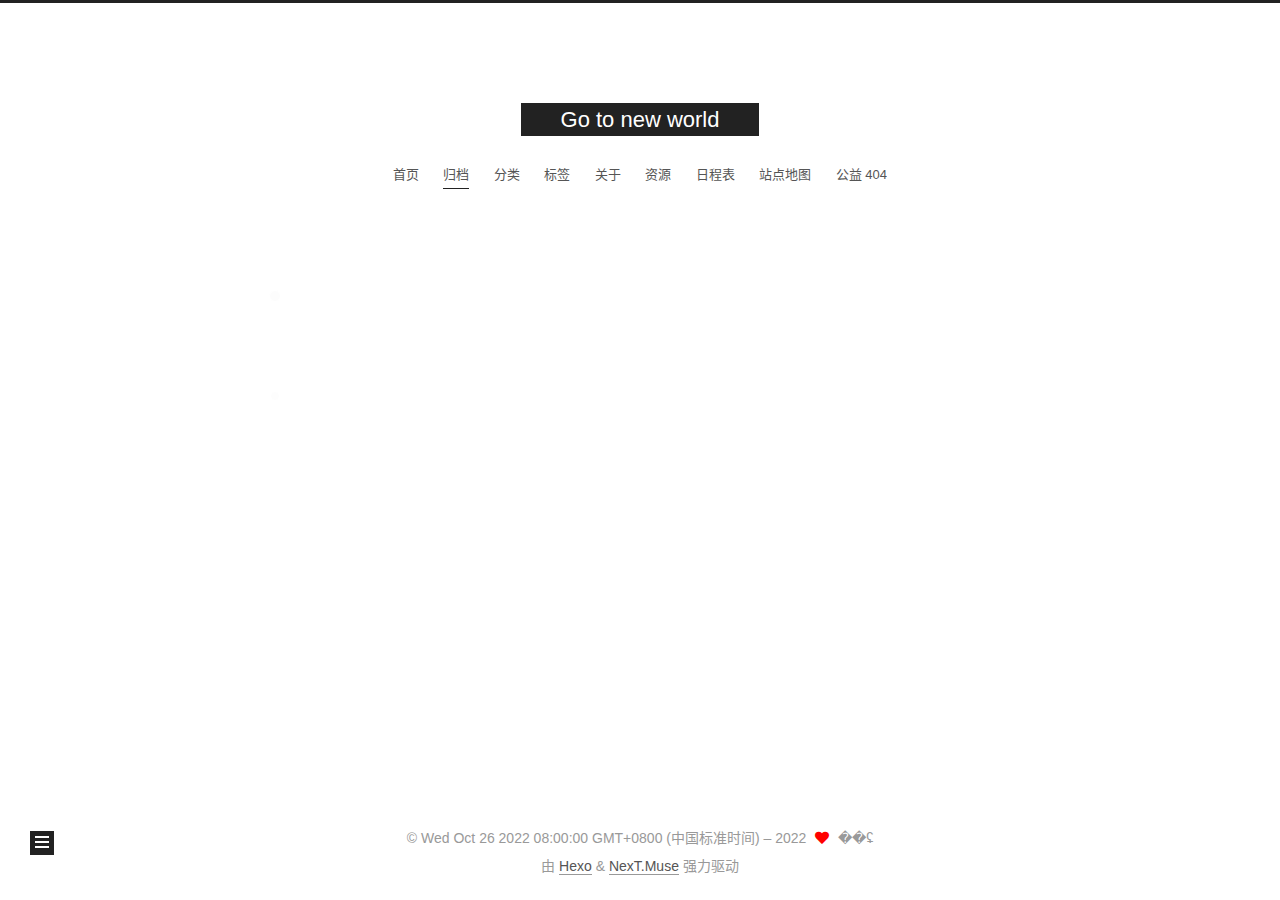
<file: archives/2022/index.html>
<!DOCTYPE html>
<html lang="zh-CN">
<head>
  <meta charset="UTF-8">
<meta name="viewport" content="width=device-width, initial-scale=1, maximum-scale=2">
<meta name="theme-color" content="#222">
<meta name="generator" content="Hexo 5.4.2">
  <link rel="apple-touch-icon" sizes="180x180" href="/images/apple-touch-icon-next.png">
  <link rel="icon" type="image/png" sizes="32x32" href="/images/favicon-32x32-next.png">
  <link rel="icon" type="image/png" sizes="16x16" href="/images/favicon-16x16-next.png">
  <link rel="mask-icon" href="/images/logo.svg" color="#222">

<link rel="stylesheet" href="/css/main.css">


<link rel="stylesheet" href="/lib/font-awesome/css/all.min.css">

<script id="hexo-configurations">
    var NexT = window.NexT || {};
    var CONFIG = {"hostname":"example.com","root":"/","scheme":"Muse","version":"7.8.0","exturl":false,"sidebar":{"position":"left","display":"post","padding":18,"offset":12,"onmobile":false},"copycode":{"enable":false,"show_result":false,"style":null},"back2top":{"enable":true,"sidebar":false,"scrollpercent":false},"bookmark":{"enable":false,"color":"#222","save":"auto"},"fancybox":false,"mediumzoom":false,"lazyload":false,"pangu":false,"comments":{"style":"tabs","active":null,"storage":true,"lazyload":false,"nav":null},"algolia":{"hits":{"per_page":10},"labels":{"input_placeholder":"Search for Posts","hits_empty":"We didn't find any results for the search: ${query}","hits_stats":"${hits} results found in ${time} ms"}},"localsearch":{"enable":false,"trigger":"auto","top_n_per_article":1,"unescape":false,"preload":false},"motion":{"enable":true,"async":false,"transition":{"post_block":"fadeIn","post_header":"slideDownIn","post_body":"slideDownIn","coll_header":"slideLeftIn","sidebar":"slideUpIn"}}};
  </script>

  <meta name="description" content="good good study , day day up !">
<meta property="og:type" content="website">
<meta property="og:title" content="Go to new world">
<meta property="og:url" content="http://example.com/archives/2022/index.html">
<meta property="og:site_name" content="Go to new world">
<meta property="og:description" content="good good study , day day up !">
<meta property="og:locale" content="zh_CN">
<meta property="article:author" content="��ʢ">
<meta name="twitter:card" content="summary">

<link rel="canonical" href="http://example.com/archives/2022/">


<script id="page-configurations">
  // https://hexo.io/docs/variables.html
  CONFIG.page = {
    sidebar: "",
    isHome : false,
    isPost : false,
    lang   : 'zh-CN'
  };
</script>

  <title>归档 | Go to new world</title>
  






  <noscript>
  <style>
  .use-motion .brand,
  .use-motion .menu-item,
  .sidebar-inner,
  .use-motion .post-block,
  .use-motion .pagination,
  .use-motion .comments,
  .use-motion .post-header,
  .use-motion .post-body,
  .use-motion .collection-header { opacity: initial; }

  .use-motion .site-title,
  .use-motion .site-subtitle {
    opacity: initial;
    top: initial;
  }

  .use-motion .logo-line-before i { left: initial; }
  .use-motion .logo-line-after i { right: initial; }
  </style>
</noscript>

</head>

<body itemscope itemtype="http://schema.org/WebPage">
  <div class="container use-motion">
    <div class="headband"></div>

    <header class="header" itemscope itemtype="http://schema.org/WPHeader">
      <div class="header-inner"><div class="site-brand-container">
  <div class="site-nav-toggle">
    <div class="toggle" aria-label="切换导航栏">
      <span class="toggle-line toggle-line-first"></span>
      <span class="toggle-line toggle-line-middle"></span>
      <span class="toggle-line toggle-line-last"></span>
    </div>
  </div>

  <div class="site-meta">

    <a href="/" class="brand" rel="start">
      <span class="logo-line-before"><i></i></span>
      <h1 class="site-title">Go to new world</h1>
      <span class="logo-line-after"><i></i></span>
    </a>
  </div>

  <div class="site-nav-right">
    <div class="toggle popup-trigger">
    </div>
  </div>
</div>




<nav class="site-nav">
  <ul id="menu" class="main-menu menu">
        <li class="menu-item menu-item-home">

    <a href="/" rel="section"><i class="home fa-fw"></i>首页</a>

  </li>
        <li class="menu-item menu-item-archives">

    <a href="/archives/" rel="section"><i class="archive fa-fw"></i>归档</a>

  </li>
        <li class="menu-item menu-item-categories">

    <a href="/categories/" rel="section"><i class="th fa-fw"></i>分类</a>

  </li>
        <li class="menu-item menu-item-tags">

    <a href="/tags/" rel="section"><i class="tags fa-fw"></i>标签</a>

  </li>
        <li class="menu-item menu-item-about">

    <a href="/about/" rel="section"><i class="user fa-fw"></i>关于</a>

  </li>
        <li class="menu-item menu-item-resources">

    <a href="/resources/" rel="section"><i class="download fa-fw"></i>资源</a>

  </li>
        <li class="menu-item menu-item-schedule">

    <a href="/schedule/" rel="section"><i class="calendar fa-fw"></i>日程表</a>

  </li>
        <li class="menu-item menu-item-sitemap">

    <a href="/sitemap.xml" rel="section"><i class="sitemap fa-fw"></i>站点地图</a>

  </li>
        <li class="menu-item menu-item-commonweal">

    <a href="/404/" rel="section"><i class="heartbeat fa-fw"></i>公益 404</a>

  </li>
  </ul>
</nav>




</div>
    </header>

    
  <div class="back-to-top">
    <i class="fa fa-arrow-up"></i>
    <span>0%</span>
  </div>


    <main class="main">
      <div class="main-inner">
        <div class="content-wrap">
          

          <div class="content archive">
            

  
  
  
  <div class="post-block">
    <div class="posts-collapse">
      <div class="collection-title">
        <span class="collection-header">嗯..! 目前共计 1 篇日志。 继续努力。</span>
      </div>

      
    <div class="collection-year">
      <span class="collection-header">2022</span>
    </div>

  <article itemscope itemtype="http://schema.org/Article">
    <header class="post-header">

      <div class="post-meta">
        <time itemprop="dateCreated"
              datetime="2022-10-27T14:39:21+08:00"
              content="2022-10-27">
          10-27
        </time>
      </div>

      <div class="post-title">
          <a class="post-title-link" href="/2022/10/27/hello-world/" itemprop="url">
            <span itemprop="name">Hello World</span>
          </a>
      </div>

    </header>
  </article>


    </div>
  </div>
  
  
  

  



          </div>
          

<script>
  window.addEventListener('tabs:register', () => {
    let { activeClass } = CONFIG.comments;
    if (CONFIG.comments.storage) {
      activeClass = localStorage.getItem('comments_active') || activeClass;
    }
    if (activeClass) {
      let activeTab = document.querySelector(`a[href="#comment-${activeClass}"]`);
      if (activeTab) {
        activeTab.click();
      }
    }
  });
  if (CONFIG.comments.storage) {
    window.addEventListener('tabs:click', event => {
      if (!event.target.matches('.tabs-comment .tab-content .tab-pane')) return;
      let commentClass = event.target.classList[1];
      localStorage.setItem('comments_active', commentClass);
    });
  }
</script>

        </div>
          
  
  <div class="toggle sidebar-toggle">
    <span class="toggle-line toggle-line-first"></span>
    <span class="toggle-line toggle-line-middle"></span>
    <span class="toggle-line toggle-line-last"></span>
  </div>

  <aside class="sidebar">
    <div class="sidebar-inner">

      <ul class="sidebar-nav motion-element">
        <li class="sidebar-nav-toc">
          文章目录
        </li>
        <li class="sidebar-nav-overview">
          站点概览
        </li>
      </ul>

      <!--noindex-->
      <div class="post-toc-wrap sidebar-panel">
      </div>
      <!--/noindex-->

      <div class="site-overview-wrap sidebar-panel">
        <div class="site-author motion-element" itemprop="author" itemscope itemtype="http://schema.org/Person">
  <p class="site-author-name" itemprop="name">��ʢ</p>
  <div class="site-description" itemprop="description">good good study , day day up !</div>
</div>
<div class="site-state-wrap motion-element">
  <nav class="site-state">
      <div class="site-state-item site-state-posts">
          <a href="/archives/">
        
          <span class="site-state-item-count">1</span>
          <span class="site-state-item-name">日志</span>
        </a>
      </div>
  </nav>
</div>



      </div>

    </div>
  </aside>
  <div id="sidebar-dimmer"></div>


      </div>
    </main>

    <footer class="footer">
      <div class="footer-inner">
        

        

<div class="copyright">
  
  &copy; Wed Oct 26 2022 08:00:00 GMT+0800 (中国标准时间) – 
  <span itemprop="copyrightYear">2022</span>
  <span class="with-love">
    <i class="fa fa-heart"></i>
  </span>
  <span class="author" itemprop="copyrightHolder">��ʢ</span>
</div>
  <div class="powered-by">由 <a href="https://hexo.io/" class="theme-link" rel="noopener" target="_blank">Hexo</a> & <a href="https://muse.theme-next.org/" class="theme-link" rel="noopener" target="_blank">NexT.Muse</a> 强力驱动
  </div>

        








      </div>
    </footer>
  </div>

  
  <script src="/lib/anime.min.js"></script>
  <script src="/lib/velocity/velocity.min.js"></script>
  <script src="/lib/velocity/velocity.ui.min.js"></script>

<script src="/js/utils.js"></script>

<script src="/js/motion.js"></script>


<script src="/js/schemes/muse.js"></script>


<script src="/js/next-boot.js"></script>




  















  

  

</body>
</html>
</file>
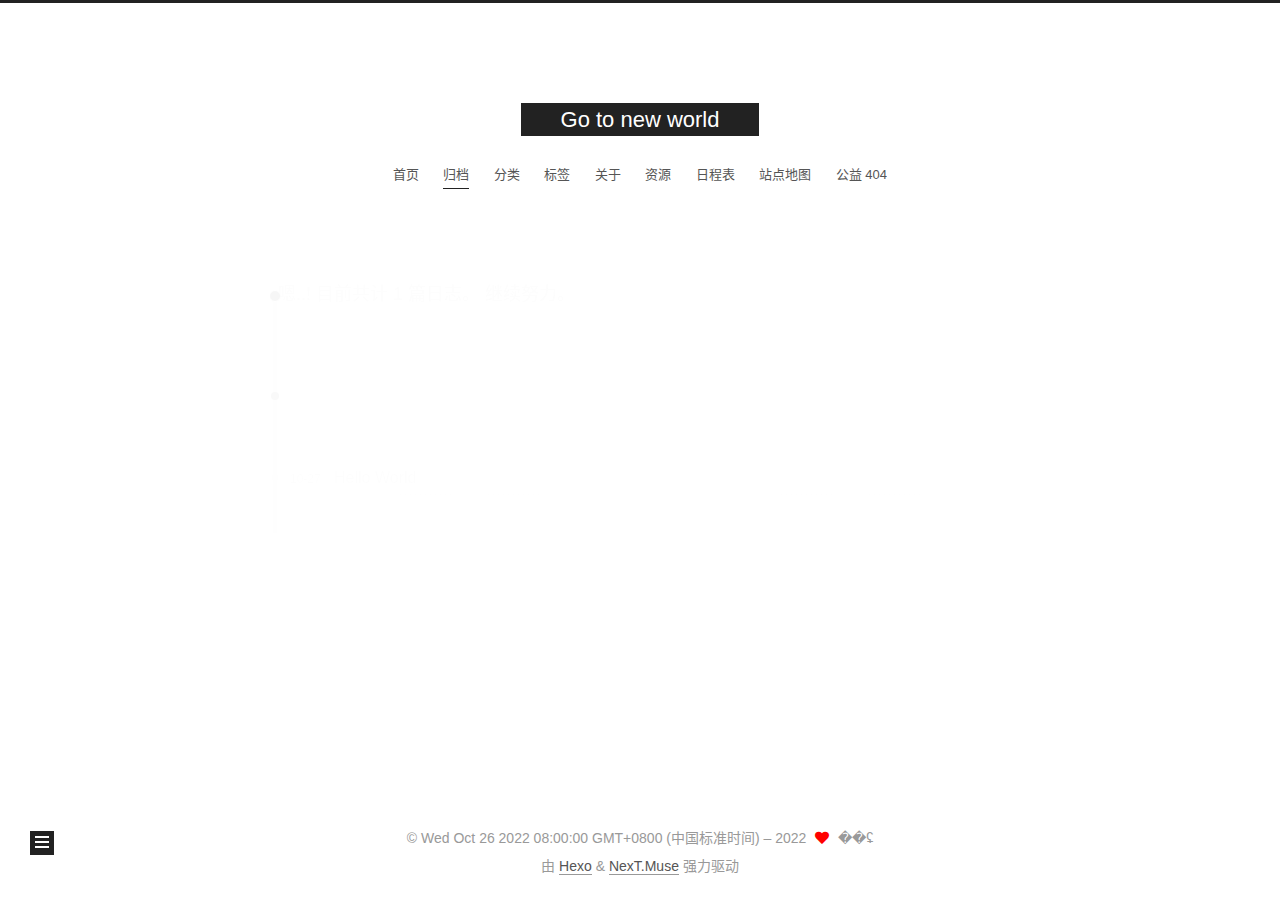
<file: archives/2022/10/index.html>
<!DOCTYPE html>
<html lang="zh-CN">
<head>
  <meta charset="UTF-8">
<meta name="viewport" content="width=device-width, initial-scale=1, maximum-scale=2">
<meta name="theme-color" content="#222">
<meta name="generator" content="Hexo 5.4.2">
  <link rel="apple-touch-icon" sizes="180x180" href="/images/apple-touch-icon-next.png">
  <link rel="icon" type="image/png" sizes="32x32" href="/images/favicon-32x32-next.png">
  <link rel="icon" type="image/png" sizes="16x16" href="/images/favicon-16x16-next.png">
  <link rel="mask-icon" href="/images/logo.svg" color="#222">

<link rel="stylesheet" href="/css/main.css">


<link rel="stylesheet" href="/lib/font-awesome/css/all.min.css">

<script id="hexo-configurations">
    var NexT = window.NexT || {};
    var CONFIG = {"hostname":"example.com","root":"/","scheme":"Muse","version":"7.8.0","exturl":false,"sidebar":{"position":"left","display":"post","padding":18,"offset":12,"onmobile":false},"copycode":{"enable":false,"show_result":false,"style":null},"back2top":{"enable":true,"sidebar":false,"scrollpercent":false},"bookmark":{"enable":false,"color":"#222","save":"auto"},"fancybox":false,"mediumzoom":false,"lazyload":false,"pangu":false,"comments":{"style":"tabs","active":null,"storage":true,"lazyload":false,"nav":null},"algolia":{"hits":{"per_page":10},"labels":{"input_placeholder":"Search for Posts","hits_empty":"We didn't find any results for the search: ${query}","hits_stats":"${hits} results found in ${time} ms"}},"localsearch":{"enable":false,"trigger":"auto","top_n_per_article":1,"unescape":false,"preload":false},"motion":{"enable":true,"async":false,"transition":{"post_block":"fadeIn","post_header":"slideDownIn","post_body":"slideDownIn","coll_header":"slideLeftIn","sidebar":"slideUpIn"}}};
  </script>

  <meta name="description" content="good good study , day day up !">
<meta property="og:type" content="website">
<meta property="og:title" content="Go to new world">
<meta property="og:url" content="http://example.com/archives/2022/10/index.html">
<meta property="og:site_name" content="Go to new world">
<meta property="og:description" content="good good study , day day up !">
<meta property="og:locale" content="zh_CN">
<meta property="article:author" content="��ʢ">
<meta name="twitter:card" content="summary">

<link rel="canonical" href="http://example.com/archives/2022/10/">


<script id="page-configurations">
  // https://hexo.io/docs/variables.html
  CONFIG.page = {
    sidebar: "",
    isHome : false,
    isPost : false,
    lang   : 'zh-CN'
  };
</script>

  <title>归档 | Go to new world</title>
  






  <noscript>
  <style>
  .use-motion .brand,
  .use-motion .menu-item,
  .sidebar-inner,
  .use-motion .post-block,
  .use-motion .pagination,
  .use-motion .comments,
  .use-motion .post-header,
  .use-motion .post-body,
  .use-motion .collection-header { opacity: initial; }

  .use-motion .site-title,
  .use-motion .site-subtitle {
    opacity: initial;
    top: initial;
  }

  .use-motion .logo-line-before i { left: initial; }
  .use-motion .logo-line-after i { right: initial; }
  </style>
</noscript>

</head>

<body itemscope itemtype="http://schema.org/WebPage">
  <div class="container use-motion">
    <div class="headband"></div>

    <header class="header" itemscope itemtype="http://schema.org/WPHeader">
      <div class="header-inner"><div class="site-brand-container">
  <div class="site-nav-toggle">
    <div class="toggle" aria-label="切换导航栏">
      <span class="toggle-line toggle-line-first"></span>
      <span class="toggle-line toggle-line-middle"></span>
      <span class="toggle-line toggle-line-last"></span>
    </div>
  </div>

  <div class="site-meta">

    <a href="/" class="brand" rel="start">
      <span class="logo-line-before"><i></i></span>
      <h1 class="site-title">Go to new world</h1>
      <span class="logo-line-after"><i></i></span>
    </a>
  </div>

  <div class="site-nav-right">
    <div class="toggle popup-trigger">
    </div>
  </div>
</div>




<nav class="site-nav">
  <ul id="menu" class="main-menu menu">
        <li class="menu-item menu-item-home">

    <a href="/" rel="section"><i class="home fa-fw"></i>首页</a>

  </li>
        <li class="menu-item menu-item-archives">

    <a href="/archives/" rel="section"><i class="archive fa-fw"></i>归档</a>

  </li>
        <li class="menu-item menu-item-categories">

    <a href="/categories/" rel="section"><i class="th fa-fw"></i>分类</a>

  </li>
        <li class="menu-item menu-item-tags">

    <a href="/tags/" rel="section"><i class="tags fa-fw"></i>标签</a>

  </li>
        <li class="menu-item menu-item-about">

    <a href="/about/" rel="section"><i class="user fa-fw"></i>关于</a>

  </li>
        <li class="menu-item menu-item-resources">

    <a href="/resources/" rel="section"><i class="download fa-fw"></i>资源</a>

  </li>
        <li class="menu-item menu-item-schedule">

    <a href="/schedule/" rel="section"><i class="calendar fa-fw"></i>日程表</a>

  </li>
        <li class="menu-item menu-item-sitemap">

    <a href="/sitemap.xml" rel="section"><i class="sitemap fa-fw"></i>站点地图</a>

  </li>
        <li class="menu-item menu-item-commonweal">

    <a href="/404/" rel="section"><i class="heartbeat fa-fw"></i>公益 404</a>

  </li>
  </ul>
</nav>




</div>
    </header>

    
  <div class="back-to-top">
    <i class="fa fa-arrow-up"></i>
    <span>0%</span>
  </div>


    <main class="main">
      <div class="main-inner">
        <div class="content-wrap">
          

          <div class="content archive">
            

  
  
  
  <div class="post-block">
    <div class="posts-collapse">
      <div class="collection-title">
        <span class="collection-header">嗯..! 目前共计 1 篇日志。 继续努力。</span>
      </div>

      
    <div class="collection-year">
      <span class="collection-header">2022</span>
    </div>

  <article itemscope itemtype="http://schema.org/Article">
    <header class="post-header">

      <div class="post-meta">
        <time itemprop="dateCreated"
              datetime="2022-10-27T14:39:21+08:00"
              content="2022-10-27">
          10-27
        </time>
      </div>

      <div class="post-title">
          <a class="post-title-link" href="/2022/10/27/hello-world/" itemprop="url">
            <span itemprop="name">Hello World</span>
          </a>
      </div>

    </header>
  </article>


    </div>
  </div>
  
  
  

  



          </div>
          

<script>
  window.addEventListener('tabs:register', () => {
    let { activeClass } = CONFIG.comments;
    if (CONFIG.comments.storage) {
      activeClass = localStorage.getItem('comments_active') || activeClass;
    }
    if (activeClass) {
      let activeTab = document.querySelector(`a[href="#comment-${activeClass}"]`);
      if (activeTab) {
        activeTab.click();
      }
    }
  });
  if (CONFIG.comments.storage) {
    window.addEventListener('tabs:click', event => {
      if (!event.target.matches('.tabs-comment .tab-content .tab-pane')) return;
      let commentClass = event.target.classList[1];
      localStorage.setItem('comments_active', commentClass);
    });
  }
</script>

        </div>
          
  
  <div class="toggle sidebar-toggle">
    <span class="toggle-line toggle-line-first"></span>
    <span class="toggle-line toggle-line-middle"></span>
    <span class="toggle-line toggle-line-last"></span>
  </div>

  <aside class="sidebar">
    <div class="sidebar-inner">

      <ul class="sidebar-nav motion-element">
        <li class="sidebar-nav-toc">
          文章目录
        </li>
        <li class="sidebar-nav-overview">
          站点概览
        </li>
      </ul>

      <!--noindex-->
      <div class="post-toc-wrap sidebar-panel">
      </div>
      <!--/noindex-->

      <div class="site-overview-wrap sidebar-panel">
        <div class="site-author motion-element" itemprop="author" itemscope itemtype="http://schema.org/Person">
  <p class="site-author-name" itemprop="name">��ʢ</p>
  <div class="site-description" itemprop="description">good good study , day day up !</div>
</div>
<div class="site-state-wrap motion-element">
  <nav class="site-state">
      <div class="site-state-item site-state-posts">
          <a href="/archives/">
        
          <span class="site-state-item-count">1</span>
          <span class="site-state-item-name">日志</span>
        </a>
      </div>
  </nav>
</div>



      </div>

    </div>
  </aside>
  <div id="sidebar-dimmer"></div>


      </div>
    </main>

    <footer class="footer">
      <div class="footer-inner">
        

        

<div class="copyright">
  
  &copy; Wed Oct 26 2022 08:00:00 GMT+0800 (中国标准时间) – 
  <span itemprop="copyrightYear">2022</span>
  <span class="with-love">
    <i class="fa fa-heart"></i>
  </span>
  <span class="author" itemprop="copyrightHolder">��ʢ</span>
</div>
  <div class="powered-by">由 <a href="https://hexo.io/" class="theme-link" rel="noopener" target="_blank">Hexo</a> & <a href="https://muse.theme-next.org/" class="theme-link" rel="noopener" target="_blank">NexT.Muse</a> 强力驱动
  </div>

        








      </div>
    </footer>
  </div>

  
  <script src="/lib/anime.min.js"></script>
  <script src="/lib/velocity/velocity.min.js"></script>
  <script src="/lib/velocity/velocity.ui.min.js"></script>

<script src="/js/utils.js"></script>

<script src="/js/motion.js"></script>


<script src="/js/schemes/muse.js"></script>


<script src="/js/next-boot.js"></script>




  















  

  

</body>
</html>
</file>
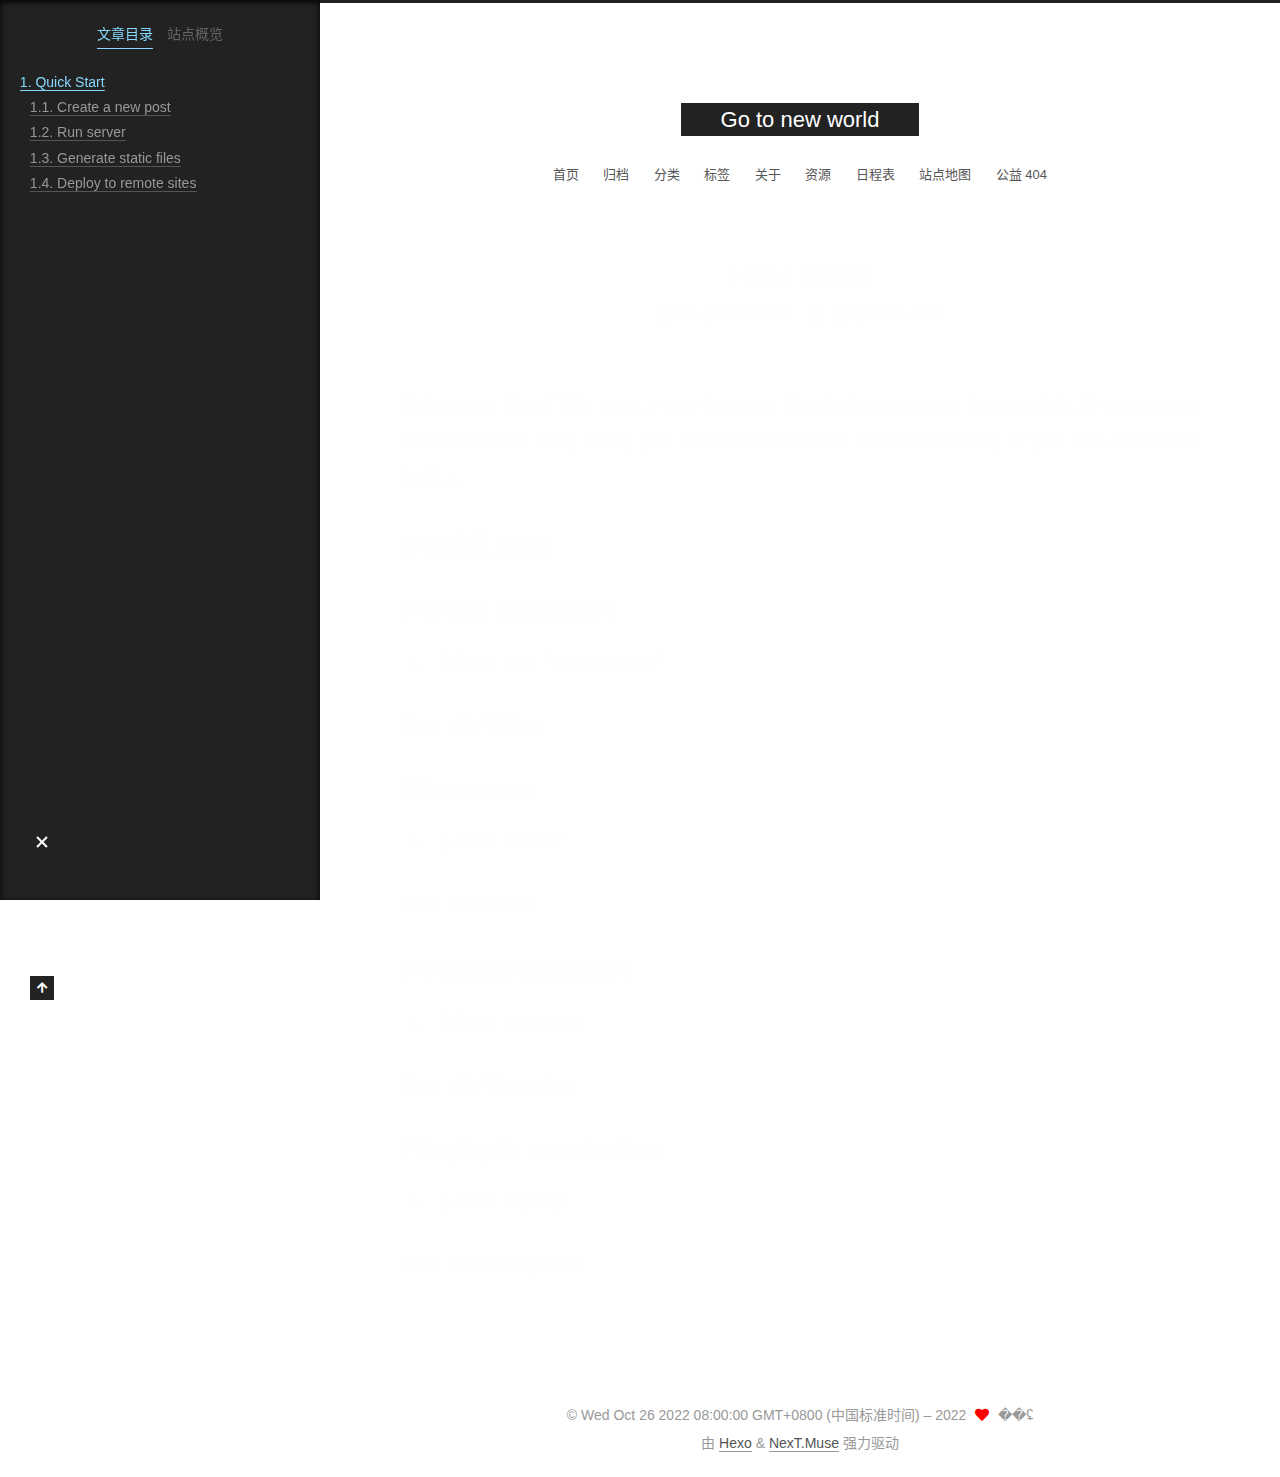
<file: 2022/10/27/hello-world/index.html>
<!DOCTYPE html>
<html lang="zh-CN">
<head>
  <meta charset="UTF-8">
<meta name="viewport" content="width=device-width, initial-scale=1, maximum-scale=2">
<meta name="theme-color" content="#222">
<meta name="generator" content="Hexo 5.4.2">
  <link rel="apple-touch-icon" sizes="180x180" href="/images/apple-touch-icon-next.png">
  <link rel="icon" type="image/png" sizes="32x32" href="/images/favicon-32x32-next.png">
  <link rel="icon" type="image/png" sizes="16x16" href="/images/favicon-16x16-next.png">
  <link rel="mask-icon" href="/images/logo.svg" color="#222">

<link rel="stylesheet" href="/css/main.css">


<link rel="stylesheet" href="/lib/font-awesome/css/all.min.css">

<script id="hexo-configurations">
    var NexT = window.NexT || {};
    var CONFIG = {"hostname":"example.com","root":"/","scheme":"Muse","version":"7.8.0","exturl":false,"sidebar":{"position":"left","display":"post","padding":18,"offset":12,"onmobile":false},"copycode":{"enable":false,"show_result":false,"style":null},"back2top":{"enable":true,"sidebar":false,"scrollpercent":false},"bookmark":{"enable":false,"color":"#222","save":"auto"},"fancybox":false,"mediumzoom":false,"lazyload":false,"pangu":false,"comments":{"style":"tabs","active":null,"storage":true,"lazyload":false,"nav":null},"algolia":{"hits":{"per_page":10},"labels":{"input_placeholder":"Search for Posts","hits_empty":"We didn't find any results for the search: ${query}","hits_stats":"${hits} results found in ${time} ms"}},"localsearch":{"enable":false,"trigger":"auto","top_n_per_article":1,"unescape":false,"preload":false},"motion":{"enable":true,"async":false,"transition":{"post_block":"fadeIn","post_header":"slideDownIn","post_body":"slideDownIn","coll_header":"slideLeftIn","sidebar":"slideUpIn"}}};
  </script>

  <meta name="description" content="Welcome to Hexo! This is your very first post. Check documentation for more info. If you get any problems when using Hexo, you can find the answer in troubleshooting or you can ask me on GitHub. # Qui">
<meta property="og:type" content="article">
<meta property="og:title" content="Hello World">
<meta property="og:url" content="http://example.com/2022/10/27/hello-world/index.html">
<meta property="og:site_name" content="Go to new world">
<meta property="og:description" content="Welcome to Hexo! This is your very first post. Check documentation for more info. If you get any problems when using Hexo, you can find the answer in troubleshooting or you can ask me on GitHub. # Qui">
<meta property="og:locale" content="zh_CN">
<meta property="article:published_time" content="2022-10-27T06:39:21.956Z">
<meta property="article:modified_time" content="2022-10-26T11:26:44.252Z">
<meta property="article:author" content="��ʢ">
<meta name="twitter:card" content="summary">

<link rel="canonical" href="http://example.com/2022/10/27/hello-world/">


<script id="page-configurations">
  // https://hexo.io/docs/variables.html
  CONFIG.page = {
    sidebar: "",
    isHome : false,
    isPost : true,
    lang   : 'zh-CN'
  };
</script>

  <title>Hello World | Go to new world</title>
  






  <noscript>
  <style>
  .use-motion .brand,
  .use-motion .menu-item,
  .sidebar-inner,
  .use-motion .post-block,
  .use-motion .pagination,
  .use-motion .comments,
  .use-motion .post-header,
  .use-motion .post-body,
  .use-motion .collection-header { opacity: initial; }

  .use-motion .site-title,
  .use-motion .site-subtitle {
    opacity: initial;
    top: initial;
  }

  .use-motion .logo-line-before i { left: initial; }
  .use-motion .logo-line-after i { right: initial; }
  </style>
</noscript>

</head>

<body itemscope itemtype="http://schema.org/WebPage">
  <div class="container use-motion">
    <div class="headband"></div>

    <header class="header" itemscope itemtype="http://schema.org/WPHeader">
      <div class="header-inner"><div class="site-brand-container">
  <div class="site-nav-toggle">
    <div class="toggle" aria-label="切换导航栏">
      <span class="toggle-line toggle-line-first"></span>
      <span class="toggle-line toggle-line-middle"></span>
      <span class="toggle-line toggle-line-last"></span>
    </div>
  </div>

  <div class="site-meta">

    <a href="/" class="brand" rel="start">
      <span class="logo-line-before"><i></i></span>
      <h1 class="site-title">Go to new world</h1>
      <span class="logo-line-after"><i></i></span>
    </a>
  </div>

  <div class="site-nav-right">
    <div class="toggle popup-trigger">
    </div>
  </div>
</div>




<nav class="site-nav">
  <ul id="menu" class="main-menu menu">
        <li class="menu-item menu-item-home">

    <a href="/" rel="section"><i class="home fa-fw"></i>首页</a>

  </li>
        <li class="menu-item menu-item-archives">

    <a href="/archives/" rel="section"><i class="archive fa-fw"></i>归档</a>

  </li>
        <li class="menu-item menu-item-categories">

    <a href="/categories/" rel="section"><i class="th fa-fw"></i>分类</a>

  </li>
        <li class="menu-item menu-item-tags">

    <a href="/tags/" rel="section"><i class="tags fa-fw"></i>标签</a>

  </li>
        <li class="menu-item menu-item-about">

    <a href="/about/" rel="section"><i class="user fa-fw"></i>关于</a>

  </li>
        <li class="menu-item menu-item-resources">

    <a href="/resources/" rel="section"><i class="download fa-fw"></i>资源</a>

  </li>
        <li class="menu-item menu-item-schedule">

    <a href="/schedule/" rel="section"><i class="calendar fa-fw"></i>日程表</a>

  </li>
        <li class="menu-item menu-item-sitemap">

    <a href="/sitemap.xml" rel="section"><i class="sitemap fa-fw"></i>站点地图</a>

  </li>
        <li class="menu-item menu-item-commonweal">

    <a href="/404/" rel="section"><i class="heartbeat fa-fw"></i>公益 404</a>

  </li>
  </ul>
</nav>




</div>
    </header>

    
  <div class="back-to-top">
    <i class="fa fa-arrow-up"></i>
    <span>0%</span>
  </div>


    <main class="main">
      <div class="main-inner">
        <div class="content-wrap">
          

          <div class="content post posts-expand">
            

    
  
  
  <article itemscope itemtype="http://schema.org/Article" class="post-block" lang="zh-CN">
    <link itemprop="mainEntityOfPage" href="http://example.com/2022/10/27/hello-world/">

    <span hidden itemprop="author" itemscope itemtype="http://schema.org/Person">
      <meta itemprop="image" content="/images/avatar.gif">
      <meta itemprop="name" content="��ʢ">
      <meta itemprop="description" content="good good study , day day up !">
    </span>

    <span hidden itemprop="publisher" itemscope itemtype="http://schema.org/Organization">
      <meta itemprop="name" content="Go to new world">
    </span>
      <header class="post-header">
        <h1 class="post-title" itemprop="name headline">
          Hello World
        </h1>

        <div class="post-meta">
            <span class="post-meta-item">
              <span class="post-meta-item-icon">
                <i class="far fa-calendar"></i>
              </span>
              <span class="post-meta-item-text">发表于</span>

              <time title="创建时间：2022-10-27 14:39:21" itemprop="dateCreated datePublished" datetime="2022-10-27T14:39:21+08:00">2022-10-27</time>
            </span>
              <span class="post-meta-item">
                <span class="post-meta-item-icon">
                  <i class="far fa-calendar-check"></i>
                </span>
                <span class="post-meta-item-text">更新于</span>
                <time title="修改时间：2022-10-26 19:26:44" itemprop="dateModified" datetime="2022-10-26T19:26:44+08:00">2022-10-26</time>
              </span>

          

        </div>
      </header>

    
    
    
    <div class="post-body" itemprop="articleBody">

      
        <p>Welcome to <a target="_blank" rel="noopener" href="https://hexo.io/">Hexo</a>! This is your very first post. Check <a target="_blank" rel="noopener" href="https://hexo.io/docs/">documentation</a> for more info. If you get any problems when using Hexo, you can find the answer in <a target="_blank" rel="noopener" href="https://hexo.io/docs/troubleshooting.html">troubleshooting</a> or you can ask me on <a target="_blank" rel="noopener" href="https://github.com/hexojs/hexo/issues">GitHub</a>.</p>
<h2 id="quick-start"><a class="markdownIt-Anchor" href="#quick-start">#</a> Quick Start</h2>
<h3 id="create-a-new-post"><a class="markdownIt-Anchor" href="#create-a-new-post">#</a> Create a new post</h3>
<figure class="highlight bash"><table><tr><td class="gutter"><pre><span class="line">1</span><br></pre></td><td class="code"><pre><span class="line">$ hexo new <span class="string">&quot;My New Post&quot;</span></span><br></pre></td></tr></table></figure>
<p>More info: <a target="_blank" rel="noopener" href="https://hexo.io/docs/writing.html">Writing</a></p>
<h3 id="run-server"><a class="markdownIt-Anchor" href="#run-server">#</a> Run server</h3>
<figure class="highlight bash"><table><tr><td class="gutter"><pre><span class="line">1</span><br></pre></td><td class="code"><pre><span class="line">$ hexo server</span><br></pre></td></tr></table></figure>
<p>More info: <a target="_blank" rel="noopener" href="https://hexo.io/docs/server.html">Server</a></p>
<h3 id="generate-static-files"><a class="markdownIt-Anchor" href="#generate-static-files">#</a> Generate static files</h3>
<figure class="highlight bash"><table><tr><td class="gutter"><pre><span class="line">1</span><br></pre></td><td class="code"><pre><span class="line">$ hexo generate</span><br></pre></td></tr></table></figure>
<p>More info: <a target="_blank" rel="noopener" href="https://hexo.io/docs/generating.html">Generating</a></p>
<h3 id="deploy-to-remote-sites"><a class="markdownIt-Anchor" href="#deploy-to-remote-sites">#</a> Deploy to remote sites</h3>
<figure class="highlight bash"><table><tr><td class="gutter"><pre><span class="line">1</span><br></pre></td><td class="code"><pre><span class="line">$ hexo deploy</span><br></pre></td></tr></table></figure>
<p>More info: <a target="_blank" rel="noopener" href="https://hexo.io/docs/one-command-deployment.html">Deployment</a></p>

    </div>

    
    
    

      <footer class="post-footer">

        


        
      </footer>
    
  </article>
  
  
  



          </div>
          

<script>
  window.addEventListener('tabs:register', () => {
    let { activeClass } = CONFIG.comments;
    if (CONFIG.comments.storage) {
      activeClass = localStorage.getItem('comments_active') || activeClass;
    }
    if (activeClass) {
      let activeTab = document.querySelector(`a[href="#comment-${activeClass}"]`);
      if (activeTab) {
        activeTab.click();
      }
    }
  });
  if (CONFIG.comments.storage) {
    window.addEventListener('tabs:click', event => {
      if (!event.target.matches('.tabs-comment .tab-content .tab-pane')) return;
      let commentClass = event.target.classList[1];
      localStorage.setItem('comments_active', commentClass);
    });
  }
</script>

        </div>
          
  
  <div class="toggle sidebar-toggle">
    <span class="toggle-line toggle-line-first"></span>
    <span class="toggle-line toggle-line-middle"></span>
    <span class="toggle-line toggle-line-last"></span>
  </div>

  <aside class="sidebar">
    <div class="sidebar-inner">

      <ul class="sidebar-nav motion-element">
        <li class="sidebar-nav-toc">
          文章目录
        </li>
        <li class="sidebar-nav-overview">
          站点概览
        </li>
      </ul>

      <!--noindex-->
      <div class="post-toc-wrap sidebar-panel">
          <div class="post-toc motion-element"><ol class="nav"><li class="nav-item nav-level-2"><a class="nav-link" href="#quick-start"><span class="nav-number">1.</span> <span class="nav-text"> Quick Start</span></a><ol class="nav-child"><li class="nav-item nav-level-3"><a class="nav-link" href="#create-a-new-post"><span class="nav-number">1.1.</span> <span class="nav-text"> Create a new post</span></a></li><li class="nav-item nav-level-3"><a class="nav-link" href="#run-server"><span class="nav-number">1.2.</span> <span class="nav-text"> Run server</span></a></li><li class="nav-item nav-level-3"><a class="nav-link" href="#generate-static-files"><span class="nav-number">1.3.</span> <span class="nav-text"> Generate static files</span></a></li><li class="nav-item nav-level-3"><a class="nav-link" href="#deploy-to-remote-sites"><span class="nav-number">1.4.</span> <span class="nav-text"> Deploy to remote sites</span></a></li></ol></li></ol></div>
      </div>
      <!--/noindex-->

      <div class="site-overview-wrap sidebar-panel">
        <div class="site-author motion-element" itemprop="author" itemscope itemtype="http://schema.org/Person">
  <p class="site-author-name" itemprop="name">��ʢ</p>
  <div class="site-description" itemprop="description">good good study , day day up !</div>
</div>
<div class="site-state-wrap motion-element">
  <nav class="site-state">
      <div class="site-state-item site-state-posts">
          <a href="/archives/">
        
          <span class="site-state-item-count">1</span>
          <span class="site-state-item-name">日志</span>
        </a>
      </div>
  </nav>
</div>



      </div>

    </div>
  </aside>
  <div id="sidebar-dimmer"></div>


      </div>
    </main>

    <footer class="footer">
      <div class="footer-inner">
        

        

<div class="copyright">
  
  &copy; Wed Oct 26 2022 08:00:00 GMT+0800 (中国标准时间) – 
  <span itemprop="copyrightYear">2022</span>
  <span class="with-love">
    <i class="fa fa-heart"></i>
  </span>
  <span class="author" itemprop="copyrightHolder">��ʢ</span>
</div>
  <div class="powered-by">由 <a href="https://hexo.io/" class="theme-link" rel="noopener" target="_blank">Hexo</a> & <a href="https://muse.theme-next.org/" class="theme-link" rel="noopener" target="_blank">NexT.Muse</a> 强力驱动
  </div>

        








      </div>
    </footer>
  </div>

  
  <script src="/lib/anime.min.js"></script>
  <script src="/lib/velocity/velocity.min.js"></script>
  <script src="/lib/velocity/velocity.ui.min.js"></script>

<script src="/js/utils.js"></script>

<script src="/js/motion.js"></script>


<script src="/js/schemes/muse.js"></script>


<script src="/js/next-boot.js"></script>




  















  

  

</body>
</html>
</file>
<file: css/main.css>
:root {
  --body-bg-color: #fff;
  --content-bg-color: #fff;
  --card-bg-color: #f5f5f5;
  --text-color: #555;
  --blockquote-color: #666;
  --link-color: #555;
  --link-hover-color: #222;
  --brand-color: #fff;
  --brand-hover-color: #fff;
  --table-row-odd-bg-color: #f9f9f9;
  --table-row-hover-bg-color: #f5f5f5;
  --menu-item-bg-color: #f5f5f5;
  --btn-default-bg: #222;
  --btn-default-color: #fff;
  --btn-default-border-color: #222;
  --btn-default-hover-bg: #fff;
  --btn-default-hover-color: #222;
  --btn-default-hover-border-color: #222;
}
html {
  line-height: 1.15; /* 1 */
  -webkit-text-size-adjust: 100%; /* 2 */
}
body {
  margin: 0;
}
main {
  display: block;
}
h1 {
  font-size: 2em;
  margin: 0.67em 0;
}
hr {
  box-sizing: content-box; /* 1 */
  height: 0; /* 1 */
  overflow: visible; /* 2 */
}
pre {
  font-family: monospace, monospace; /* 1 */
  font-size: 1em; /* 2 */
}
a {
  background: transparent;
}
abbr[title] {
  border-bottom: none; /* 1 */
  text-decoration: underline; /* 2 */
  text-decoration: underline dotted; /* 2 */
}
b,
strong {
  font-weight: bolder;
}
code,
kbd,
samp {
  font-family: monospace, monospace; /* 1 */
  font-size: 1em; /* 2 */
}
small {
  font-size: 80%;
}
sub,
sup {
  font-size: 75%;
  line-height: 0;
  position: relative;
  vertical-align: baseline;
}
sub {
  bottom: -0.25em;
}
sup {
  top: -0.5em;
}
img {
  border-style: none;
}
button,
input,
optgroup,
select,
textarea {
  font-family: inherit; /* 1 */
  font-size: 100%; /* 1 */
  line-height: 1.15; /* 1 */
  margin: 0; /* 2 */
}
button,
input {
/* 1 */
  overflow: visible;
}
button,
select {
/* 1 */
  text-transform: none;
}
button,
[type='button'],
[type='reset'],
[type='submit'] {
  -webkit-appearance: button;
}
button::-moz-focus-inner,
[type='button']::-moz-focus-inner,
[type='reset']::-moz-focus-inner,
[type='submit']::-moz-focus-inner {
  border-style: none;
  padding: 0;
}
button:-moz-focusring,
[type='button']:-moz-focusring,
[type='reset']:-moz-focusring,
[type='submit']:-moz-focusring {
  outline: 1px dotted ButtonText;
}
fieldset {
  padding: 0.35em 0.75em 0.625em;
}
legend {
  box-sizing: border-box; /* 1 */
  color: inherit; /* 2 */
  display: table; /* 1 */
  max-width: 100%; /* 1 */
  padding: 0; /* 3 */
  white-space: normal; /* 1 */
}
progress {
  vertical-align: baseline;
}
textarea {
  overflow: auto;
}
[type='checkbox'],
[type='radio'] {
  box-sizing: border-box; /* 1 */
  padding: 0; /* 2 */
}
[type='number']::-webkit-inner-spin-button,
[type='number']::-webkit-outer-spin-button {
  height: auto;
}
[type='search'] {
  outline-offset: -2px; /* 2 */
  -webkit-appearance: textfield; /* 1 */
}
[type='search']::-webkit-search-decoration {
  -webkit-appearance: none;
}
::-webkit-file-upload-button {
  font: inherit; /* 2 */
  -webkit-appearance: button; /* 1 */
}
details {
  display: block;
}
summary {
  display: list-item;
}
template {
  display: none;
}
[hidden] {
  display: none;
}
::selection {
  background: #262a30;
  color: #eee;
}
html,
body {
  height: 100%;
}
body {
  background: var(--body-bg-color);
  color: var(--text-color);
  font-family: 'Lato', "PingFang SC", "Microsoft YaHei", sans-serif;
  font-size: 1em;
  line-height: 2;
}
@media (max-width: 991px) {
  body {
    padding-left: 0 !important;
    padding-right: 0 !important;
  }
}
h1,
h2,
h3,
h4,
h5,
h6 {
  font-family: 'Lato', "PingFang SC", "Microsoft YaHei", sans-serif;
  font-weight: bold;
  line-height: 1.5;
  margin: 20px 0 15px;
}
h1 {
  font-size: 1.5em;
}
h2 {
  font-size: 1.375em;
}
h3 {
  font-size: 1.25em;
}
h4 {
  font-size: 1.125em;
}
h5 {
  font-size: 1em;
}
h6 {
  font-size: 0.875em;
}
p {
  margin: 0 0 20px 0;
}
a,
span.exturl {
  border-bottom: 1px solid #999;
  color: var(--link-color);
  outline: 0;
  text-decoration: none;
  overflow-wrap: break-word;
  word-wrap: break-word;
  cursor: pointer;
}
a:hover,
span.exturl:hover {
  border-bottom-color: var(--link-hover-color);
  color: var(--link-hover-color);
}
iframe,
img,
video {
  display: block;
  margin-left: auto;
  margin-right: auto;
  max-width: 100%;
}
hr {
  background-image: repeating-linear-gradient(-45deg, #ddd, #ddd 4px, transparent 4px, transparent 8px);
  border: 0;
  height: 3px;
  margin: 40px 0;
}
blockquote {
  border-left: 4px solid #ddd;
  color: var(--blockquote-color);
  margin: 0;
  padding: 0 15px;
}
blockquote cite::before {
  content: '-';
  padding: 0 5px;
}
dt {
  font-weight: bold;
}
dd {
  margin: 0;
  padding: 0;
}
kbd {
  background-color: #f5f5f5;
  background-image: linear-gradient(#eee, #fff, #eee);
  border: 1px solid #ccc;
  border-radius: 0.2em;
  box-shadow: 0.1em 0.1em 0.2em rgba(0,0,0,0.1);
  color: #555;
  font-family: inherit;
  padding: 0.1em 0.3em;
  white-space: nowrap;
}
.table-container {
  overflow: auto;
}
table {
  border-collapse: collapse;
  border-spacing: 0;
  font-size: 0.875em;
  margin: 0 0 20px 0;
  width: 100%;
}
tbody tr:nth-of-type(odd) {
  background: var(--table-row-odd-bg-color);
}
tbody tr:hover {
  background: var(--table-row-hover-bg-color);
}
caption,
th,
td {
  font-weight: normal;
  padding: 8px;
  vertical-align: middle;
}
th,
td {
  border: 1px solid #ddd;
  border-bottom: 3px solid #ddd;
}
th {
  font-weight: 700;
  padding-bottom: 10px;
}
td {
  border-bottom-width: 1px;
}
.btn {
  background: var(--btn-default-bg);
  border: 2px solid var(--btn-default-border-color);
  border-radius: 0;
  color: var(--btn-default-color);
  display: inline-block;
  font-size: 0.875em;
  line-height: 2;
  padding: 0 20px;
  text-decoration: none;
  transition-property: background-color;
  transition-delay: 0s;
  transition-duration: 0.2s;
  transition-timing-function: ease-in-out;
}
.btn:hover {
  background: var(--btn-default-hover-bg);
  border-color: var(--btn-default-hover-border-color);
  color: var(--btn-default-hover-color);
}
.btn + .btn {
  margin: 0 0 8px 8px;
}
.btn .fa-fw {
  text-align: left;
  width: 1.285714285714286em;
}
.toggle {
  line-height: 0;
}
.toggle .toggle-line {
  background: #fff;
  display: inline-block;
  height: 2px;
  left: 0;
  position: relative;
  top: 0;
  transition: all 0.4s;
  vertical-align: top;
  width: 100%;
}
.toggle .toggle-line:not(:first-child) {
  margin-top: 3px;
}
.toggle.toggle-arrow .toggle-line-first {
  left: 50%;
  top: 2px;
  transform: rotate(45deg);
  width: 50%;
}
.toggle.toggle-arrow .toggle-line-middle {
  left: 2px;
  width: 90%;
}
.toggle.toggle-arrow .toggle-line-last {
  left: 50%;
  top: -2px;
  transform: rotate(-45deg);
  width: 50%;
}
.toggle.toggle-close .toggle-line-first {
  transform: rotate(-45deg);
  top: 5px;
}
.toggle.toggle-close .toggle-line-middle {
  opacity: 0;
}
.toggle.toggle-close .toggle-line-last {
  transform: rotate(45deg);
  top: -5px;
}
.highlight,
pre {
  background: #f7f7f7;
  color: #4d4d4c;
  line-height: 1.6;
  margin: 0 auto 20px;
}
pre,
code {
  font-family: consolas, Menlo, monospace, "PingFang SC", "Microsoft YaHei";
}
code {
  background: #eee;
  border-radius: 3px;
  color: #555;
  padding: 2px 4px;
  overflow-wrap: break-word;
  word-wrap: break-word;
}
.highlight *::selection {
  background: #d6d6d6;
}
.highlight pre {
  border: 0;
  margin: 0;
  padding: 10px 0;
}
.highlight table {
  border: 0;
  margin: 0;
  width: auto;
}
.highlight td {
  border: 0;
  padding: 0;
}
.highlight figcaption {
  background: #eff2f3;
  color: #4d4d4c;
  display: flex;
  font-size: 0.875em;
  justify-content: space-between;
  line-height: 1.2;
  padding: 0.5em;
}
.highlight figcaption a {
  color: #4d4d4c;
}
.highlight figcaption a:hover {
  border-bottom-color: #4d4d4c;
}
.highlight .gutter {
  -moz-user-select: none;
  -ms-user-select: none;
  -webkit-user-select: none;
  user-select: none;
}
.highlight .gutter pre {
  background: #eff2f3;
  color: #869194;
  padding-left: 10px;
  padding-right: 10px;
  text-align: right;
}
.highlight .code pre {
  background: #f7f7f7;
  padding-left: 10px;
  width: 100%;
}
.gist table {
  width: auto;
}
.gist table td {
  border: 0;
}
pre {
  overflow: auto;
  padding: 10px;
}
pre code {
  background: none;
  color: #4d4d4c;
  font-size: 0.875em;
  padding: 0;
  text-shadow: none;
}
pre .deletion {
  background: #fdd;
}
pre .addition {
  background: #dfd;
}
pre .meta {
  color: #eab700;
  -moz-user-select: none;
  -ms-user-select: none;
  -webkit-user-select: none;
  user-select: none;
}
pre .comment {
  color: #8e908c;
}
pre .variable,
pre .attribute,
pre .tag,
pre .name,
pre .regexp,
pre .ruby .constant,
pre .xml .tag .title,
pre .xml .pi,
pre .xml .doctype,
pre .html .doctype,
pre .css .id,
pre .css .class,
pre .css .pseudo {
  color: #c82829;
}
pre .number,
pre .preprocessor,
pre .built_in,
pre .builtin-name,
pre .literal,
pre .params,
pre .constant,
pre .command {
  color: #f5871f;
}
pre .ruby .class .title,
pre .css .rules .attribute,
pre .string,
pre .symbol,
pre .value,
pre .inheritance,
pre .header,
pre .ruby .symbol,
pre .xml .cdata,
pre .special,
pre .formula {
  color: #718c00;
}
pre .title,
pre .css .hexcolor {
  color: #3e999f;
}
pre .function,
pre .python .decorator,
pre .python .title,
pre .ruby .function .title,
pre .ruby .title .keyword,
pre .perl .sub,
pre .javascript .title,
pre .coffeescript .title {
  color: #4271ae;
}
pre .keyword,
pre .javascript .function {
  color: #8959a8;
}
.blockquote-center {
  border-left: none;
  margin: 40px 0;
  padding: 0;
  position: relative;
  text-align: center;
}
.blockquote-center .fa {
  display: block;
  opacity: 0.6;
  position: absolute;
  width: 100%;
}
.blockquote-center .fa-quote-left {
  border-top: 1px solid #ccc;
  text-align: left;
  top: -20px;
}
.blockquote-center .fa-quote-right {
  border-bottom: 1px solid #ccc;
  text-align: right;
  bottom: -20px;
}
.blockquote-center p,
.blockquote-center div {
  text-align: center;
}
.post-body .group-picture img {
  margin: 0 auto;
  padding: 0 3px;
}
.group-picture-row {
  margin-bottom: 6px;
  overflow: hidden;
}
.group-picture-column {
  float: left;
  margin-bottom: 10px;
}
.post-body .label {
  color: #555;
  display: inline;
  padding: 0 2px;
}
.post-body .label.default {
  background: #f0f0f0;
}
.post-body .label.primary {
  background: #efe6f7;
}
.post-body .label.info {
  background: #e5f2f8;
}
.post-body .label.success {
  background: #e7f4e9;
}
.post-body .label.warning {
  background: #fcf6e1;
}
.post-body .label.danger {
  background: #fae8eb;
}
.post-body .tabs {
  margin-bottom: 20px;
}
.post-body .tabs,
.tabs-comment {
  display: block;
  padding-top: 10px;
  position: relative;
}
.post-body .tabs ul.nav-tabs,
.tabs-comment ul.nav-tabs {
  display: flex;
  flex-wrap: wrap;
  margin: 0;
  margin-bottom: -1px;
  padding: 0;
}
@media (max-width: 413px) {
  .post-body .tabs ul.nav-tabs,
  .tabs-comment ul.nav-tabs {
    display: block;
    margin-bottom: 5px;
  }
}
.post-body .tabs ul.nav-tabs li.tab,
.tabs-comment ul.nav-tabs li.tab {
  border-bottom: 1px solid #ddd;
  border-left: 1px solid transparent;
  border-right: 1px solid transparent;
  border-top: 3px solid transparent;
  flex-grow: 1;
  list-style-type: none;
  border-radius: 0 0 0 0;
}
@media (max-width: 413px) {
  .post-body .tabs ul.nav-tabs li.tab,
  .tabs-comment ul.nav-tabs li.tab {
    border-bottom: 1px solid transparent;
    border-left: 3px solid transparent;
    border-right: 1px solid transparent;
    border-top: 1px solid transparent;
  }
}
@media (max-width: 413px) {
  .post-body .tabs ul.nav-tabs li.tab,
  .tabs-comment ul.nav-tabs li.tab {
    border-radius: 0;
  }
}
.post-body .tabs ul.nav-tabs li.tab a,
.tabs-comment ul.nav-tabs li.tab a {
  border-bottom: initial;
  display: block;
  line-height: 1.8;
  outline: 0;
  padding: 0.25em 0.75em;
  text-align: center;
  transition-delay: 0s;
  transition-duration: 0.2s;
  transition-timing-function: ease-out;
}
.post-body .tabs ul.nav-tabs li.tab a i,
.tabs-comment ul.nav-tabs li.tab a i {
  width: 1.285714285714286em;
}
.post-body .tabs ul.nav-tabs li.tab.active,
.tabs-comment ul.nav-tabs li.tab.active {
  border-bottom: 1px solid transparent;
  border-left: 1px solid #ddd;
  border-right: 1px solid #ddd;
  border-top: 3px solid #fc6423;
}
@media (max-width: 413px) {
  .post-body .tabs ul.nav-tabs li.tab.active,
  .tabs-comment ul.nav-tabs li.tab.active {
    border-bottom: 1px solid #ddd;
    border-left: 3px solid #fc6423;
    border-right: 1px solid #ddd;
    border-top: 1px solid #ddd;
  }
}
.post-body .tabs ul.nav-tabs li.tab.active a,
.tabs-comment ul.nav-tabs li.tab.active a {
  color: var(--link-color);
  cursor: default;
}
.post-body .tabs .tab-content .tab-pane,
.tabs-comment .tab-content .tab-pane {
  border: 1px solid #ddd;
  border-top: 0;
  padding: 20px 20px 0 20px;
  border-radius: 0;
}
.post-body .tabs .tab-content .tab-pane:not(.active),
.tabs-comment .tab-content .tab-pane:not(.active) {
  display: none;
}
.post-body .tabs .tab-content .tab-pane.active,
.tabs-comment .tab-content .tab-pane.active {
  display: block;
}
.post-body .tabs .tab-content .tab-pane.active:nth-of-type(1),
.tabs-comment .tab-content .tab-pane.active:nth-of-type(1) {
  border-radius: 0 0 0 0;
}
@media (max-width: 413px) {
  .post-body .tabs .tab-content .tab-pane.active:nth-of-type(1),
  .tabs-comment .tab-content .tab-pane.active:nth-of-type(1) {
    border-radius: 0;
  }
}
.post-body .note {
  border-radius: 3px;
  margin-bottom: 20px;
  padding: 1em;
  position: relative;
  border: 1px solid #eee;
  border-left-width: 5px;
}
.post-body .note h2,
.post-body .note h3,
.post-body .note h4,
.post-body .note h5,
.post-body .note h6 {
  margin-top: 0;
  border-bottom: initial;
  margin-bottom: 0;
  padding-top: 0;
}
.post-body .note p:first-child,
.post-body .note ul:first-child,
.post-body .note ol:first-child,
.post-body .note table:first-child,
.post-body .note pre:first-child,
.post-body .note blockquote:first-child,
.post-body .note img:first-child {
  margin-top: 0;
}
.post-body .note p:last-child,
.post-body .note ul:last-child,
.post-body .note ol:last-child,
.post-body .note table:last-child,
.post-body .note pre:last-child,
.post-body .note blockquote:last-child,
.post-body .note img:last-child {
  margin-bottom: 0;
}
.post-body .note.default {
  border-left-color: #777;
}
.post-body .note.default h2,
.post-body .note.default h3,
.post-body .note.default h4,
.post-body .note.default h5,
.post-body .note.default h6 {
  color: #777;
}
.post-body .note.primary {
  border-left-color: #6f42c1;
}
.post-body .note.primary h2,
.post-body .note.primary h3,
.post-body .note.primary h4,
.post-body .note.primary h5,
.post-body .note.primary h6 {
  color: #6f42c1;
}
.post-body .note.info {
  border-left-color: #428bca;
}
.post-body .note.info h2,
.post-body .note.info h3,
.post-body .note.info h4,
.post-body .note.info h5,
.post-body .note.info h6 {
  color: #428bca;
}
.post-body .note.success {
  border-left-color: #5cb85c;
}
.post-body .note.success h2,
.post-body .note.success h3,
.post-body .note.success h4,
.post-body .note.success h5,
.post-body .note.success h6 {
  color: #5cb85c;
}
.post-body .note.warning {
  border-left-color: #f0ad4e;
}
.post-body .note.warning h2,
.post-body .note.warning h3,
.post-body .note.warning h4,
.post-body .note.warning h5,
.post-body .note.warning h6 {
  color: #f0ad4e;
}
.post-body .note.danger {
  border-left-color: #d9534f;
}
.post-body .note.danger h2,
.post-body .note.danger h3,
.post-body .note.danger h4,
.post-body .note.danger h5,
.post-body .note.danger h6 {
  color: #d9534f;
}
.pagination .prev,
.pagination .next,
.pagination .page-number,
.pagination .space {
  display: inline-block;
  margin: 0 10px;
  padding: 0 11px;
  position: relative;
  top: -1px;
}
@media (max-width: 767px) {
  .pagination .prev,
  .pagination .next,
  .pagination .page-number,
  .pagination .space {
    margin: 0 5px;
  }
}
.pagination {
  border-top: 1px solid #eee;
  margin: 120px 0 0;
  text-align: center;
}
.pagination .prev,
.pagination .next,
.pagination .page-number {
  border-bottom: 0;
  border-top: 1px solid #eee;
  transition-property: border-color;
  transition-delay: 0s;
  transition-duration: 0.2s;
  transition-timing-function: ease-in-out;
}
.pagination .prev:hover,
.pagination .next:hover,
.pagination .page-number:hover {
  border-top-color: #222;
}
.pagination .space {
  margin: 0;
  padding: 0;
}
.pagination .prev {
  margin-left: 0;
}
.pagination .next {
  margin-right: 0;
}
.pagination .page-number.current {
  background: #ccc;
  border-top-color: #ccc;
  color: #fff;
}
@media (max-width: 767px) {
  .pagination {
    border-top: none;
  }
  .pagination .prev,
  .pagination .next,
  .pagination .page-number {
    border-bottom: 1px solid #eee;
    border-top: 0;
    margin-bottom: 10px;
    padding: 0 10px;
  }
  .pagination .prev:hover,
  .pagination .next:hover,
  .pagination .page-number:hover {
    border-bottom-color: #222;
  }
}
.comments {
  margin-top: 60px;
  overflow: hidden;
}
.comment-button-group {
  display: flex;
  flex-wrap: wrap-reverse;
  justify-content: center;
  margin: 1em 0;
}
.comment-button-group .comment-button {
  margin: 0.1em 0.2em;
}
.comment-button-group .comment-button.active {
  background: var(--btn-default-hover-bg);
  border-color: var(--btn-default-hover-border-color);
  color: var(--btn-default-hover-color);
}
.comment-position {
  display: none;
}
.comment-position.active {
  display: block;
}
.tabs-comment {
  background: var(--content-bg-color);
  margin-top: 4em;
  padding-top: 0;
}
.tabs-comment .comments {
  border: 0;
  box-shadow: none;
  margin-top: 0;
  padding-top: 0;
}
.container {
  min-height: 100%;
  position: relative;
}
.main-inner {
  margin: 0 auto;
  width: 700px;
}
@media (min-width: 1200px) {
  .main-inner {
    width: 800px;
  }
}
@media (min-width: 1600px) {
  .main-inner {
    width: 900px;
  }
}
@media (max-width: 767px) {
  .content-wrap {
    padding: 0 20px;
  }
}
.header {
  background: transparent;
}
.header-inner {
  margin: 0 auto;
  width: 700px;
}
@media (min-width: 1200px) {
  .header-inner {
    width: 800px;
  }
}
@media (min-width: 1600px) {
  .header-inner {
    width: 900px;
  }
}
.site-brand-container {
  display: flex;
  flex-shrink: 0;
  padding: 0 10px;
}
.headband {
  background: #222;
  height: 3px;
}
.site-meta {
  flex-grow: 1;
  text-align: center;
}
@media (max-width: 767px) {
  .site-meta {
    text-align: center;
  }
}
.brand {
  border-bottom: none;
  color: var(--brand-color);
  display: inline-block;
  line-height: 1.375em;
  padding: 0 40px;
  position: relative;
}
.brand:hover {
  color: var(--brand-hover-color);
}
.site-title {
  font-family: 'Lato', "PingFang SC", "Microsoft YaHei", sans-serif;
  font-size: 1.375em;
  font-weight: normal;
  margin: 0;
}
.site-subtitle {
  color: #999;
  font-size: 0.8125em;
  margin: 10px 0;
}
.use-motion .brand {
  opacity: 0;
}
.use-motion .site-title,
.use-motion .site-subtitle,
.use-motion .custom-logo-image {
  opacity: 0;
  position: relative;
  top: -10px;
}
.site-nav-toggle,
.site-nav-right {
  display: none;
}
@media (max-width: 767px) {
  .site-nav-toggle,
  .site-nav-right {
    display: flex;
    flex-direction: column;
    justify-content: center;
  }
}
.site-nav-toggle .toggle,
.site-nav-right .toggle {
  color: var(--text-color);
  padding: 10px;
  width: 22px;
}
.site-nav-toggle .toggle .toggle-line,
.site-nav-right .toggle .toggle-line {
  background: var(--text-color);
  border-radius: 1px;
}
.site-nav {
  display: block;
}
@media (max-width: 767px) {
  .site-nav {
    clear: both;
    display: none;
  }
}
.site-nav.site-nav-on {
  display: block;
}
.menu {
  margin-top: 20px;
  padding-left: 0;
  text-align: center;
}
.menu-item {
  display: inline-block;
  list-style: none;
  margin: 0 10px;
}
@media (max-width: 767px) {
  .menu-item {
    display: block;
    margin-top: 10px;
  }
  .menu-item.menu-item-search {
    display: none;
  }
}
.menu-item a,
.menu-item span.exturl {
  border-bottom: 0;
  display: block;
  font-size: 0.8125em;
  transition-property: border-color;
  transition-delay: 0s;
  transition-duration: 0.2s;
  transition-timing-function: ease-in-out;
}
@media (hover: none) {
  .menu-item a:hover,
  .menu-item span.exturl:hover {
    border-bottom-color: transparent !important;
  }
}
.menu-item .fa,
.menu-item .fab,
.menu-item .far,
.menu-item .fas {
  margin-right: 8px;
}
.menu-item .badge {
  display: inline-block;
  font-weight: bold;
  line-height: 1;
  margin-left: 0.35em;
  margin-top: 0.35em;
  text-align: center;
  white-space: nowrap;
}
@media (max-width: 767px) {
  .menu-item .badge {
    float: right;
    margin-left: 0;
  }
}
.menu-item-active a,
.menu .menu-item a:hover,
.menu .menu-item span.exturl:hover {
  background: var(--menu-item-bg-color);
}
.use-motion .menu-item {
  opacity: 0;
}
.sidebar {
  background: #222;
  bottom: 0;
  box-shadow: inset 0 2px 6px #000;
  position: fixed;
  top: 0;
}
@media (max-width: 991px) {
  .sidebar {
    display: none;
  }
}
.sidebar-inner {
  color: #999;
  padding: 18px 10px;
  text-align: center;
}
.cc-license {
  margin-top: 10px;
  text-align: center;
}
.cc-license .cc-opacity {
  border-bottom: none;
  opacity: 0.7;
}
.cc-license .cc-opacity:hover {
  opacity: 0.9;
}
.cc-license img {
  display: inline-block;
}
.site-author-image {
  border: 2px solid #333;
  display: block;
  margin: 0 auto;
  max-width: 96px;
  padding: 2px;
}
.site-author-name {
  color: #f5f5f5;
  font-weight: normal;
  margin: 5px 0 0;
  text-align: center;
}
.site-description {
  color: #999;
  font-size: 1em;
  margin-top: 5px;
  text-align: center;
}
.links-of-author {
  margin-top: 15px;
}
.links-of-author a,
.links-of-author span.exturl {
  border-bottom-color: #555;
  display: inline-block;
  font-size: 0.8125em;
  margin-bottom: 10px;
  margin-right: 10px;
  vertical-align: middle;
}
.links-of-author a::before,
.links-of-author span.exturl::before {
  background: #cb0b4f;
  border-radius: 50%;
  content: ' ';
  display: inline-block;
  height: 4px;
  margin-right: 3px;
  vertical-align: middle;
  width: 4px;
}
.sidebar-button {
  margin-top: 15px;
}
.sidebar-button a {
  border: 1px solid #fc6423;
  border-radius: 4px;
  color: #fc6423;
  display: inline-block;
  padding: 0 15px;
}
.sidebar-button a .fa,
.sidebar-button a .fab,
.sidebar-button a .far,
.sidebar-button a .fas {
  margin-right: 5px;
}
.sidebar-button a:hover {
  background: #fc6423;
  border: 1px solid #fc6423;
  color: #fff;
}
.sidebar-button a:hover .fa,
.sidebar-button a:hover .fab,
.sidebar-button a:hover .far,
.sidebar-button a:hover .fas {
  color: #fff;
}
.links-of-blogroll {
  font-size: 0.8125em;
  margin-top: 10px;
}
.links-of-blogroll-title {
  font-size: 0.875em;
  font-weight: 600;
  margin-top: 0;
}
.links-of-blogroll-list {
  list-style: none;
  margin: 0;
  padding: 0;
}
#sidebar-dimmer {
  display: none;
}
@media (max-width: 767px) {
  #sidebar-dimmer {
    background: #000;
    display: block;
    height: 100%;
    left: 100%;
    opacity: 0;
    position: fixed;
    top: 0;
    width: 100%;
    z-index: 1100;
  }
  .sidebar-active + #sidebar-dimmer {
    opacity: 0.7;
    transform: translateX(-100%);
    transition: opacity 0.5s;
  }
}
.sidebar-nav {
  margin: 0;
  padding-bottom: 20px;
  padding-left: 0;
}
.sidebar-nav li {
  border-bottom: 1px solid transparent;
  color: #666;
  cursor: pointer;
  display: inline-block;
  font-size: 0.875em;
}
.sidebar-nav li.sidebar-nav-overview {
  margin-left: 10px;
}
.sidebar-nav li:hover {
  color: #f5f5f5;
}
.sidebar-nav .sidebar-nav-active {
  border-bottom-color: #87daff;
  color: #87daff;
}
.sidebar-nav .sidebar-nav-active:hover {
  color: #87daff;
}
.sidebar-panel {
  display: none;
  overflow-x: hidden;
  overflow-y: auto;
}
.sidebar-panel-active {
  display: block;
}
.sidebar-toggle {
  background: #222;
  bottom: 45px;
  cursor: pointer;
  height: 14px;
  left: 30px;
  padding: 5px;
  position: fixed;
  width: 14px;
  z-index: 1300;
}
@media (max-width: 991px) {
  .sidebar-toggle {
    left: 20px;
    opacity: 0.8;
    display: none;
  }
}
.sidebar-toggle:hover .toggle-line {
  background: #87daff;
}
.post-toc {
  font-size: 0.875em;
}
.post-toc ol {
  list-style: none;
  margin: 0;
  padding: 0 2px 5px 10px;
  text-align: left;
}
.post-toc ol > ol {
  padding-left: 0;
}
.post-toc ol a {
  transition-property: all;
  transition-delay: 0s;
  transition-duration: 0.2s;
  transition-timing-function: ease-in-out;
}
.post-toc .nav-item {
  line-height: 1.8;
  overflow: hidden;
  text-overflow: ellipsis;
  white-space: nowrap;
}
.post-toc .nav .nav-child {
  display: none;
}
.post-toc .nav .active > .nav-child {
  display: block;
}
.post-toc .nav .active-current > .nav-child {
  display: block;
}
.post-toc .nav .active-current > .nav-child > .nav-item {
  display: block;
}
.post-toc .nav .active > a {
  border-bottom-color: #87daff;
  color: #87daff;
}
.post-toc .nav .active-current > a {
  color: #87daff;
}
.post-toc .nav .active-current > a:hover {
  color: #87daff;
}
.site-state {
  display: flex;
  justify-content: center;
  line-height: 1.4;
  margin-top: 10px;
  overflow: hidden;
  text-align: center;
  white-space: nowrap;
}
.site-state-item {
  padding: 0 15px;
}
.site-state-item:not(:first-child) {
  border-left: 1px solid #333;
}
.site-state-item a {
  border-bottom: none;
}
.site-state-item-count {
  display: block;
  font-size: 1.25em;
  font-weight: 600;
  text-align: center;
}
.site-state-item-name {
  color: inherit;
  font-size: 0.875em;
}
.footer {
  color: #999;
  font-size: 0.875em;
  padding: 20px 0;
}
.footer.footer-fixed {
  bottom: 0;
  left: 0;
  position: absolute;
  right: 0;
}
.footer-inner {
  box-sizing: border-box;
  margin: 0 auto;
  text-align: center;
  width: 700px;
}
@media (min-width: 1200px) {
  .footer-inner {
    width: 800px;
  }
}
@media (min-width: 1600px) {
  .footer-inner {
    width: 900px;
  }
}
.languages {
  display: inline-block;
  font-size: 1.125em;
  position: relative;
}
.languages .lang-select-label span {
  margin: 0 0.5em;
}
.languages .lang-select {
  height: 100%;
  left: 0;
  opacity: 0;
  position: absolute;
  top: 0;
  width: 100%;
}
.with-love {
  color: #ff0000;
  display: inline-block;
  margin: 0 5px;
}
.powered-by,
.theme-info {
  display: inline-block;
}
@-moz-keyframes iconAnimate {
  0%, 100% {
    transform: scale(1);
  }
  10%, 30% {
    transform: scale(0.9);
  }
  20%, 40%, 60%, 80% {
    transform: scale(1.1);
  }
  50%, 70% {
    transform: scale(1.1);
  }
}
@-webkit-keyframes iconAnimate {
  0%, 100% {
    transform: scale(1);
  }
  10%, 30% {
    transform: scale(0.9);
  }
  20%, 40%, 60%, 80% {
    transform: scale(1.1);
  }
  50%, 70% {
    transform: scale(1.1);
  }
}
@-o-keyframes iconAnimate {
  0%, 100% {
    transform: scale(1);
  }
  10%, 30% {
    transform: scale(0.9);
  }
  20%, 40%, 60%, 80% {
    transform: scale(1.1);
  }
  50%, 70% {
    transform: scale(1.1);
  }
}
@keyframes iconAnimate {
  0%, 100% {
    transform: scale(1);
  }
  10%, 30% {
    transform: scale(0.9);
  }
  20%, 40%, 60%, 80% {
    transform: scale(1.1);
  }
  50%, 70% {
    transform: scale(1.1);
  }
}
.back-to-top {
  font-size: 12px;
  text-align: center;
  transition-delay: 0s;
  transition-duration: 0.2s;
  transition-timing-function: ease-in-out;
}
.back-to-top {
  background: #222;
  bottom: -100px;
  box-sizing: border-box;
  color: #fff;
  cursor: pointer;
  left: 30px;
  opacity: 1;
  padding: 0 6px;
  position: fixed;
  transition-property: bottom;
  z-index: 1300;
  width: 24px;
}
.back-to-top span {
  display: none;
}
.back-to-top:hover {
  color: #87daff;
}
.back-to-top.back-to-top-on {
  bottom: 19px;
}
@media (max-width: 991px) {
  .back-to-top {
    left: 20px;
    opacity: 0.8;
  }
}
.post-body {
  font-family: 'Lato', "PingFang SC", "Microsoft YaHei", sans-serif;
  overflow-wrap: break-word;
  word-wrap: break-word;
}
@media (min-width: 1200px) {
  .post-body {
    font-size: 1.125em;
  }
}
.post-body .exturl .fa {
  font-size: 0.875em;
  margin-left: 4px;
}
.post-body .image-caption,
.post-body .figure .caption {
  color: #999;
  font-size: 0.875em;
  font-weight: bold;
  line-height: 1;
  margin: -20px auto 15px;
  text-align: center;
}
.post-sticky-flag {
  display: inline-block;
  transform: rotate(30deg);
}
.post-button {
  margin-top: 40px;
  text-align: center;
}
.use-motion .post-block,
.use-motion .pagination,
.use-motion .comments {
  opacity: 0;
}
.use-motion .post-header {
  opacity: 0;
}
.use-motion .post-body {
  opacity: 0;
}
.use-motion .collection-header {
  opacity: 0;
}
.posts-collapse {
  margin-left: 35px;
  position: relative;
}
@media (max-width: 767px) {
  .posts-collapse {
    margin-left: 0px;
    margin-right: 0px;
  }
}
.posts-collapse .collection-title {
  font-size: 1.125em;
  position: relative;
}
.posts-collapse .collection-title::before {
  background: #999;
  border: 1px solid #fff;
  border-radius: 50%;
  content: ' ';
  height: 10px;
  left: 0;
  margin-left: -6px;
  margin-top: -4px;
  position: absolute;
  top: 50%;
  width: 10px;
}
.posts-collapse .collection-year {
  font-size: 1.5em;
  font-weight: bold;
  margin: 60px 0;
  position: relative;
}
.posts-collapse .collection-year::before {
  background: #bbb;
  border-radius: 50%;
  content: ' ';
  height: 8px;
  left: 0;
  margin-left: -4px;
  margin-top: -4px;
  position: absolute;
  top: 50%;
  width: 8px;
}
.posts-collapse .collection-header {
  display: block;
  margin: 0 0 0 20px;
}
.posts-collapse .collection-header small {
  color: #bbb;
  margin-left: 5px;
}
.posts-collapse .post-header {
  border-bottom: 1px dashed #ccc;
  margin: 30px 0;
  padding-left: 15px;
  position: relative;
  transition-property: border;
  transition-delay: 0s;
  transition-duration: 0.2s;
  transition-timing-function: ease-in-out;
}
.posts-collapse .post-header::before {
  background: #bbb;
  border: 1px solid #fff;
  border-radius: 50%;
  content: ' ';
  height: 6px;
  left: 0;
  margin-left: -4px;
  position: absolute;
  top: 0.75em;
  transition-property: background;
  width: 6px;
  transition-delay: 0s;
  transition-duration: 0.2s;
  transition-timing-function: ease-in-out;
}
.posts-collapse .post-header:hover {
  border-bottom-color: #666;
}
.posts-collapse .post-header:hover::before {
  background: #222;
}
.posts-collapse .post-meta {
  display: inline;
  font-size: 0.75em;
  margin-right: 10px;
}
.posts-collapse .post-title {
  display: inline;
}
.posts-collapse .post-title a,
.posts-collapse .post-title span.exturl {
  border-bottom: none;
  color: var(--link-color);
}
.posts-collapse .post-title .fa-external-link-alt {
  font-size: 0.875em;
  margin-left: 5px;
}
.posts-collapse::before {
  background: #f5f5f5;
  content: ' ';
  height: 100%;
  left: 0;
  margin-left: -2px;
  position: absolute;
  top: 1.25em;
  width: 4px;
}
.post-eof {
  background: #ccc;
  height: 1px;
  margin: 80px auto 60px;
  text-align: center;
  width: 8%;
}
.post-block:last-of-type .post-eof {
  display: none;
}
.content {
  padding-top: 40px;
}
@media (min-width: 992px) {
  .post-body {
    text-align: justify;
  }
}
@media (max-width: 991px) {
  .post-body {
    text-align: justify;
  }
}
.post-body h1,
.post-body h2,
.post-body h3,
.post-body h4,
.post-body h5,
.post-body h6 {
  padding-top: 10px;
}
.post-body h1 .header-anchor,
.post-body h2 .header-anchor,
.post-body h3 .header-anchor,
.post-body h4 .header-anchor,
.post-body h5 .header-anchor,
.post-body h6 .header-anchor {
  border-bottom-style: none;
  color: #ccc;
  float: right;
  margin-left: 10px;
  visibility: hidden;
}
.post-body h1 .header-anchor:hover,
.post-body h2 .header-anchor:hover,
.post-body h3 .header-anchor:hover,
.post-body h4 .header-anchor:hover,
.post-body h5 .header-anchor:hover,
.post-body h6 .header-anchor:hover {
  color: inherit;
}
.post-body h1:hover .header-anchor,
.post-body h2:hover .header-anchor,
.post-body h3:hover .header-anchor,
.post-body h4:hover .header-anchor,
.post-body h5:hover .header-anchor,
.post-body h6:hover .header-anchor {
  visibility: visible;
}
.post-body iframe,
.post-body img,
.post-body video {
  margin-bottom: 20px;
}
.post-body .video-container {
  height: 0;
  margin-bottom: 20px;
  overflow: hidden;
  padding-top: 75%;
  position: relative;
  width: 100%;
}
.post-body .video-container iframe,
.post-body .video-container object,
.post-body .video-container embed {
  height: 100%;
  left: 0;
  margin: 0;
  position: absolute;
  top: 0;
  width: 100%;
}
.post-gallery {
  align-items: center;
  display: grid;
  grid-gap: 10px;
  grid-template-columns: 1fr 1fr 1fr;
  margin-bottom: 20px;
}
@media (max-width: 767px) {
  .post-gallery {
    grid-template-columns: 1fr 1fr;
  }
}
.post-gallery a {
  border: 0;
}
.post-gallery img {
  margin: 0;
}
.posts-expand .post-header {
  font-size: 1.125em;
}
.posts-expand .post-title {
  font-size: 1.5em;
  font-weight: normal;
  margin: initial;
  text-align: center;
  overflow-wrap: break-word;
  word-wrap: break-word;
}
.posts-expand .post-title-link {
  border-bottom: none;
  color: var(--link-color);
  display: inline-block;
  position: relative;
  vertical-align: top;
}
.posts-expand .post-title-link::before {
  background: var(--link-color);
  bottom: 0;
  content: '';
  height: 2px;
  left: 0;
  position: absolute;
  transform: scaleX(0);
  visibility: hidden;
  width: 100%;
  transition-delay: 0s;
  transition-duration: 0.2s;
  transition-timing-function: ease-in-out;
}
.posts-expand .post-title-link:hover::before {
  transform: scaleX(1);
  visibility: visible;
}
.posts-expand .post-title-link .fa-external-link-alt {
  font-size: 0.875em;
  margin-left: 5px;
}
.posts-expand .post-meta {
  color: #999;
  font-family: 'Lato', "PingFang SC", "Microsoft YaHei", sans-serif;
  font-size: 0.75em;
  margin: 3px 0 60px 0;
  text-align: center;
}
.posts-expand .post-meta .post-description {
  font-size: 0.875em;
  margin-top: 2px;
}
.posts-expand .post-meta time {
  border-bottom: 1px dashed #999;
  cursor: pointer;
}
.post-meta .post-meta-item + .post-meta-item::before {
  content: '|';
  margin: 0 0.5em;
}
.post-meta-divider {
  margin: 0 0.5em;
}
.post-meta-item-icon {
  margin-right: 3px;
}
@media (max-width: 991px) {
  .post-meta-item-icon {
    display: inline-block;
  }
}
@media (max-width: 991px) {
  .post-meta-item-text {
    display: none;
  }
}
.post-nav {
  border-top: 1px solid #eee;
  display: flex;
  justify-content: space-between;
  margin-top: 15px;
  padding: 10px 5px 0;
}
.post-nav-item {
  flex: 1;
}
.post-nav-item a {
  border-bottom: none;
  display: block;
  font-size: 0.875em;
  line-height: 1.6;
  position: relative;
}
.post-nav-item a:active {
  top: 2px;
}
.post-nav-item .fa {
  font-size: 0.75em;
}
.post-nav-item:first-child {
  margin-right: 15px;
}
.post-nav-item:first-child .fa {
  margin-right: 5px;
}
.post-nav-item:last-child {
  margin-left: 15px;
  text-align: right;
}
.post-nav-item:last-child .fa {
  margin-left: 5px;
}
.rtl.post-body p,
.rtl.post-body a,
.rtl.post-body h1,
.rtl.post-body h2,
.rtl.post-body h3,
.rtl.post-body h4,
.rtl.post-body h5,
.rtl.post-body h6,
.rtl.post-body li,
.rtl.post-body ul,
.rtl.post-body ol {
  direction: rtl;
  font-family: UKIJ Ekran;
}
.rtl.post-title {
  font-family: UKIJ Ekran;
}
.post-tags {
  margin-top: 40px;
  text-align: center;
}
.post-tags a {
  display: inline-block;
  font-size: 0.8125em;
}
.post-tags a:not(:last-child) {
  margin-right: 10px;
}
.post-widgets {
  border-top: 1px solid #eee;
  margin-top: 15px;
  text-align: center;
}
.wp_rating {
  height: 20px;
  line-height: 20px;
  margin-top: 10px;
  padding-top: 6px;
  text-align: center;
}
.social-like {
  display: flex;
  font-size: 0.875em;
  justify-content: center;
  text-align: center;
}
.reward-container {
  margin: 20px auto;
  padding: 10px 0;
  text-align: center;
  width: 90%;
}
.reward-container button {
  background: transparent;
  border: 1px solid #fc6423;
  border-radius: 0;
  color: #fc6423;
  cursor: pointer;
  line-height: 2;
  outline: 0;
  padding: 0 15px;
  vertical-align: text-top;
}
.reward-container button:hover {
  background: #fc6423;
  border: 1px solid transparent;
  color: #fa9366;
}
#qr {
  padding-top: 20px;
}
#qr a {
  border: 0;
}
#qr img {
  display: inline-block;
  margin: 0.8em 2em 0 2em;
  max-width: 100%;
  width: 180px;
}
#qr p {
  text-align: center;
}
.category-all-page .category-all-title {
  text-align: center;
}
.category-all-page .category-all {
  margin-top: 20px;
}
.category-all-page .category-list {
  list-style: none;
  margin: 0;
  padding: 0;
}
.category-all-page .category-list-item {
  margin: 5px 10px;
}
.category-all-page .category-list-count {
  color: #bbb;
}
.category-all-page .category-list-count::before {
  content: ' (';
  display: inline;
}
.category-all-page .category-list-count::after {
  content: ') ';
  display: inline;
}
.category-all-page .category-list-child {
  padding-left: 10px;
}
.event-list {
  padding: 0;
}
.event-list hr {
  background: #222;
  margin: 20px 0 45px 0;
}
.event-list hr::after {
  background: #222;
  color: #fff;
  content: 'NOW';
  display: inline-block;
  font-weight: bold;
  padding: 0 5px;
  text-align: right;
}
.event-list .event {
  background: #222;
  margin: 20px 0;
  min-height: 40px;
  padding: 15px 0 15px 10px;
}
.event-list .event .event-summary {
  color: #fff;
  margin: 0;
  padding-bottom: 3px;
}
.event-list .event .event-summary::before {
  animation: dot-flash 1s alternate infinite ease-in-out;
  color: #fff;
  content: '\f111';
  display: inline-block;
  font-size: 10px;
  margin-right: 25px;
  vertical-align: middle;
  font-family: 'Font Awesome 5 Free';
  font-weight: 900;
}
.event-list .event .event-relative-time {
  color: #bbb;
  display: inline-block;
  font-size: 12px;
  font-weight: normal;
  padding-left: 12px;
}
.event-list .event .event-details {
  color: #fff;
  display: block;
  line-height: 18px;
  margin-left: 56px;
  padding-bottom: 6px;
  padding-top: 3px;
  text-indent: -24px;
}
.event-list .event .event-details::before {
  color: #fff;
  display: inline-block;
  margin-right: 9px;
  text-align: center;
  text-indent: 0;
  width: 14px;
  font-family: 'Font Awesome 5 Free';
  font-weight: 900;
}
.event-list .event .event-details.event-location::before {
  content: '\f041';
}
.event-list .event .event-details.event-duration::before {
  content: '\f017';
}
.event-list .event-past {
  background: #f5f5f5;
}
.event-list .event-past .event-summary,
.event-list .event-past .event-details {
  color: #bbb;
  opacity: 0.9;
}
.event-list .event-past .event-summary::before,
.event-list .event-past .event-details::before {
  animation: none;
  color: #bbb;
}
@-moz-keyframes dot-flash {
  from {
    opacity: 1;
    transform: scale(1);
  }
  to {
    opacity: 0;
    transform: scale(0.8);
  }
}
@-webkit-keyframes dot-flash {
  from {
    opacity: 1;
    transform: scale(1);
  }
  to {
    opacity: 0;
    transform: scale(0.8);
  }
}
@-o-keyframes dot-flash {
  from {
    opacity: 1;
    transform: scale(1);
  }
  to {
    opacity: 0;
    transform: scale(0.8);
  }
}
@keyframes dot-flash {
  from {
    opacity: 1;
    transform: scale(1);
  }
  to {
    opacity: 0;
    transform: scale(0.8);
  }
}
ul.breadcrumb {
  font-size: 0.75em;
  list-style: none;
  margin: 1em 0;
  padding: 0 2em;
  text-align: center;
}
ul.breadcrumb li {
  display: inline;
}
ul.breadcrumb li + li::before {
  content: '/\00a0';
  font-weight: normal;
  padding: 0.5em;
}
ul.breadcrumb li + li:last-child {
  font-weight: bold;
}
.tag-cloud {
  text-align: center;
}
.tag-cloud a {
  display: inline-block;
  margin: 10px;
}
.tag-cloud a:hover {
  color: var(--link-hover-color) !important;
}
@media (max-width: 767px) {
  .header-inner,
  .main-inner,
  .footer-inner {
    width: auto;
  }
}
.header-inner {
  padding-top: 100px;
}
@media (max-width: 767px) {
  .header-inner {
    padding-top: 50px;
  }
}
.main-inner {
  padding-bottom: 60px;
}
.content {
  padding-top: 70px;
}
@media (max-width: 767px) {
  .content {
    padding-top: 35px;
  }
}
embed {
  display: block;
  margin: 0 auto 25px auto;
}
.custom-logo .site-meta-headline {
  text-align: center;
}
.custom-logo .site-title {
  color: #222;
  margin: 10px auto 0;
}
.custom-logo .site-title a {
  border: 0;
}
.custom-logo-image {
  background: #fff;
  margin: 0 auto;
  max-width: 150px;
  padding: 5px;
}
.brand {
  background: var(--btn-default-bg);
}
@media (max-width: 767px) {
  .site-nav {
    border-bottom: 1px solid #ddd;
    border-top: 1px solid #ddd;
    left: 0;
    margin: 0;
    padding: 0;
    width: 100%;
  }
}
@media (max-width: 767px) {
  .menu {
    text-align: left;
  }
}
.menu-item-active a,
.menu .menu-item a:hover,
.menu .menu-item span.exturl:hover {
  background: transparent;
  border-bottom: 1px solid var(--link-hover-color) !important;
}
@media (max-width: 767px) {
  .menu-item-active a,
  .menu .menu-item a:hover,
  .menu .menu-item span.exturl:hover {
    border-bottom: 1px dotted #ddd !important;
  }
}
@media (max-width: 767px) {
  .menu .menu-item {
    margin: 0 10px;
  }
}
.menu .menu-item a,
.menu .menu-item span.exturl {
  border-bottom: 1px solid transparent;
}
@media (max-width: 767px) {
  .menu .menu-item a,
  .menu .menu-item span.exturl {
    padding: 5px 10px;
  }
}
@media (min-width: 768px) {
  .menu .menu-item .fa,
  .menu .menu-item .fab,
  .menu .menu-item .far,
  .menu .menu-item .fas {
    display: block;
    line-height: 2;
    margin-right: 0;
    width: 100%;
  }
}
.menu .menu-item .badge {
  background: #eee;
  padding: 1px 4px;
}
.sub-menu {
  margin: 10px 0;
}
.sub-menu .menu-item {
  display: inline-block;
}
.sidebar {
  left: -320px;
}
.sidebar.sidebar-active {
  left: 0;
}
.sidebar {
  width: 320px;
  z-index: 1200;
  transition-delay: 0s;
  transition-duration: 0.2s;
  transition-timing-function: ease-out;
}
.sidebar a,
.sidebar span.exturl {
  border-bottom-color: #555;
  color: #999;
}
.sidebar a:hover,
.sidebar span.exturl:hover {
  border-bottom-color: #eee;
  color: #eee;
}
.links-of-blogroll-item {
  padding: 2px 10px;
}
.links-of-blogroll-item a,
.links-of-blogroll-item span.exturl {
  box-sizing: border-box;
  display: inline-block;
  max-width: 280px;
  overflow: hidden;
  text-overflow: ellipsis;
  white-space: nowrap;
}
</file>
